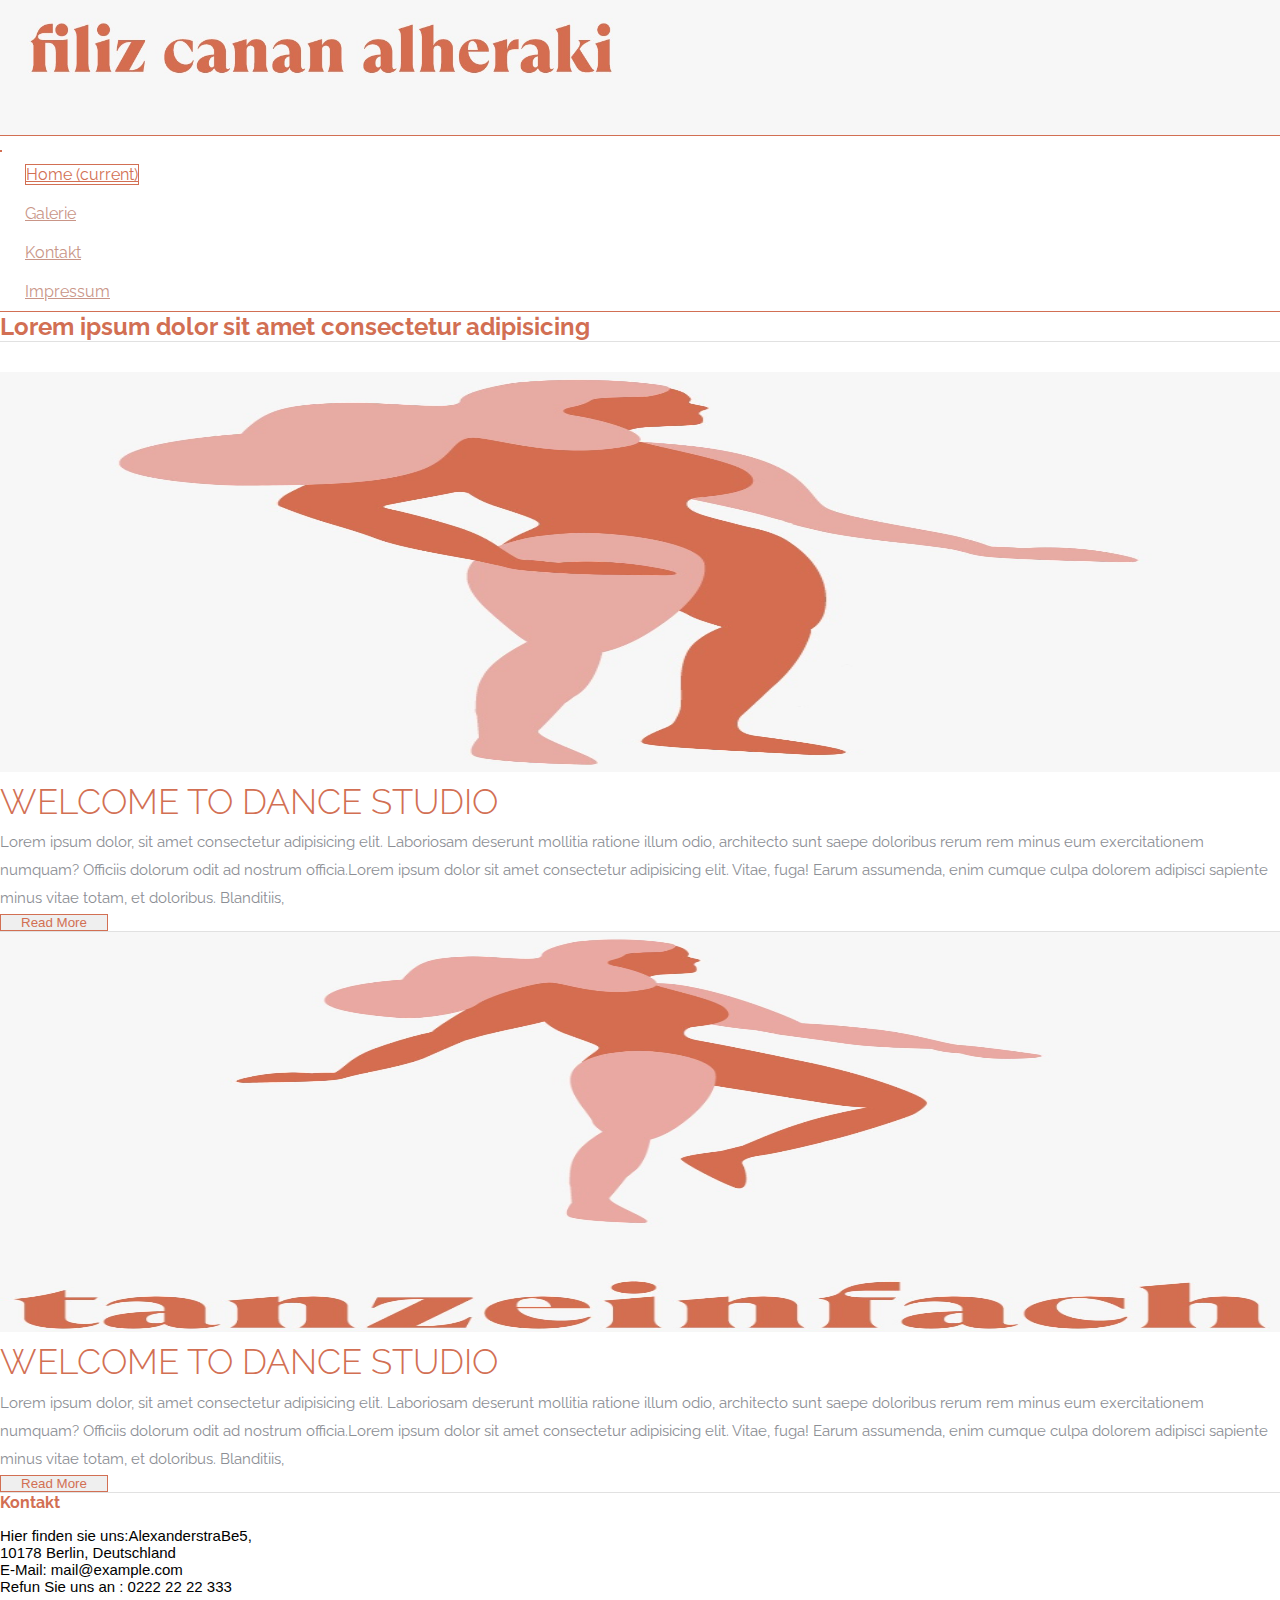
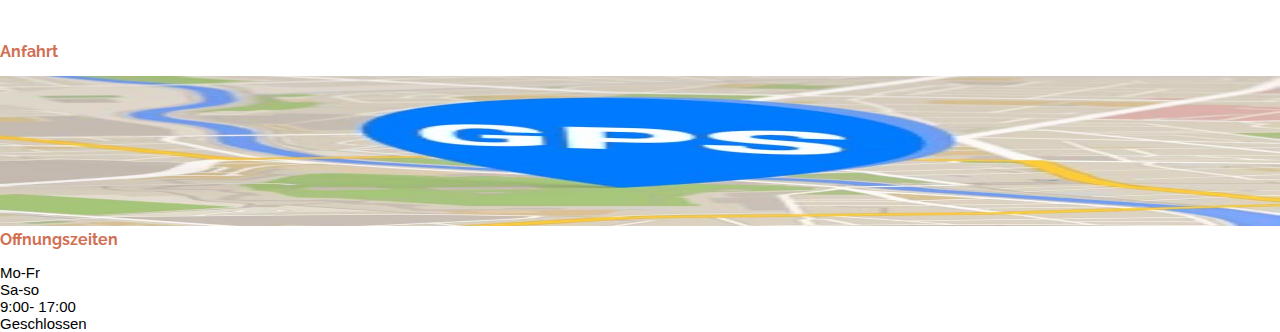
<file: index.html>
<!DOCTYPE html>
<html lang="en">

<head>
    <meta charset="UTF-8">
    <meta http-equiv="X-UA-Compatible" content="IE=edge">
    <meta name="viewport" content="width=device-width, initial-scale=1.0">
    <title>project</title>
    <link rel="stylesheet" href="https://cdnjs.cloudflare.com/ajax/libs/font-awesome/5.15.3/css/all.min.css" integrity="sha512-iBBXm8fW90+nuLcSKlbmrPcLa0OT92xO1BIsZ+ywDWZCvqsWgccV3gFoRBv0z+8dLJgyAHIhR35VZc2oM/gI1w==" crossorigin="anonymous" referrerpolicy="no-referrer"
    />
    <link rel="stylesheet" href="https://cdn.jsdelivr.net/npm/bootstrap@4.6.0/dist/css/bootstrap.min.css" integrity="sha384-B0vP5xmATw1+K9KRQjQERJvTumQW0nPEzvF6L/Z6nronJ3oUOFUFpCjEUQouq2+l" crossorigin="anonymous">
    <link rel="preconnect" href="https://fonts.gstatic.com">
    <link href="https://fonts.googleapis.com/css2?family=Raleway:wght@300&display=swap" rel="stylesheet">
    <link rel="stylesheet" href="css/style.css">
</head>

<body>
    <div class="container">
        <div class="header">
            <!--header-top-->
            <div class="header-top">

                <div class="row ">
                    <div class=" col-lg-9 col-md-9 col-sm-9 contact-info d-flex justify-content-center">
                        <img src="images/logo.jpg" class="logo">
                    </div>
                    <div class=" col-lg-3 col-md-3 col-sm-3 social-top d-flex justify-content-center">
                        <ul>
                            <li>
                                <a href="#"><i class="fab fa-twitter"></i></a>
                            </li>
                            <li>
                                <a href="#"><i class="fab fa-facebook-f"></i></a>
                            </li>
                            <li>
                                <a href="#"><i class="fab fa-instagram"></i></a>
                            </li>
                            <li>
                                <a href="#"><i class="fab fa-youtube"></i></a>
                            </li>

                        </ul>
                    </div>
                </div>


            </div>
            <!--end of header-top-->
            <!--nav-->
            <div class="nav-container">
                <div class="row">
                    <div class="col-lg-12 col-md-12 col-sm-12">
                        <nav class="navbar navbar-expand-lg navbar-light bg-light">
                            <button class="navbar-toggler" type="button" data-toggle="collapse" data-target="#navbarSupportedContent" aria-controls="navbarSupportedContent" aria-expanded="false" aria-label="Toggle navigation">
                        <span class="navbar-toggler-icon"></span>
                        </button>

                            <div class="collapse navbar-collapse " id="navbarSupportedContent">
                                <ul class="navbar-nav m-auto">
                                    <li class="nav-item active">
                                        <a class="nav-link" href="index.html">Home <span class="sr-only">(current)</span></a>
                                    </li>

                                    <li class="nav-item">
                                        <a class="nav-link" href="galerie.html">Galerie</a>
                                    </li>
                                    <li class="nav-item">
                                        <a class="nav-link" href="kontakt.html">Kontakt</a>
                                    </li>
                                    <li class="nav-item">
                                        <a class="nav-link" href="contact.html">Impressum</a>
                                    </li>

                                </ul>

                            </div>
                        </nav>
                    </div>
                </div>
            </div>
            <!--end of nav-->
        </div>
        <div class="main">
            <div class="welcome">
                <div class="container">
                    <div class="row  d-flex justify-content-center  m-auto">
                        <div class="col-lg-6 col-md-12 col-sm-12 text-center p-5 ">
                            <h2 class=" text-center">Lorem ipsum dolor sit amet consectetur adipisicing </h2>
                        </div>
                    </div>
                </div>
            </div>
            <div class="home">
                <div class="homeItem">
                    <div class="row mt-3 mb-4">
                        <div class="col-lg-6 col-md-12 col-sm-12 ">
                            <div class="homeImg ">
                                <img src="images/image-1.jpg">

                            </div>
                        </div>
                        <div class="col-lg-6 col-md-12 col-sm-12">
                            <div class="homeContent">
                                <h1 class="pt-4">WELCOME TO DANCE STUDIO</h1>
                                <p class="mt-3">Lorem ipsum dolor, sit amet consectetur adipisicing elit. Laboriosam deserunt mollitia ratione illum odio, architecto sunt saepe doloribus rerum rem minus eum exercitationem numquam? Officiis dolorum odit ad nostrum officia.Lorem
                                    ipsum dolor sit amet consectetur adipisicing elit. Vitae, fuga! Earum assumenda, enim cumque culpa dolorem adipisci sapiente minus vitae totam, et doloribus. Blanditiis,</p>

                                <button class="btn homeBtn"><a href="content1.html">Read More</a></button>
                            </div>
                        </div>
                    </div>
                </div>
                <div class="homeItem">
                    <div class="row mt-3 mb-4">
                        <div class="col-lg-6 col-md-12 col-sm-12 ">
                            <div class="homeImg ">
                                <img src="images/image-2.jpg">
                            </div>
                        </div>
                        <div class="col-lg-6 col-md-12 col-sm-12">
                            <div class="homeContent">
                                <h1 class="pt-4">WELCOME TO DANCE STUDIO</h1>
                                <p class="mt-3">Lorem ipsum dolor, sit amet consectetur adipisicing elit. Laboriosam deserunt mollitia ratione illum odio, architecto sunt saepe doloribus rerum rem minus eum exercitationem numquam? Officiis dolorum odit ad nostrum officia.Lorem
                                    ipsum dolor sit amet consectetur adipisicing elit. Vitae, fuga! Earum assumenda, enim cumque culpa dolorem adipisci sapiente minus vitae totam, et doloribus. Blanditiis,</p>

                                <button class="btn homeBtn"><a href="content1.html">Read More</a></button>
                            </div>
                        </div>
                    </div>
                </div>

            </div>
            <!--footer-->
            <footer class="kontakt mt-5 mb-3">
                <div class="row">
                    <div class="col-lg-4 col-md-6 col-sm-12">
                        <div class="kontaktContent">
                            <h4>Kontakt</h4>
                            <ul>
                                <li> Hier finden sie uns:AlexanderstraBe5,
                                </li>
                                <li>10178 Berlin, Deutschland</li>
                                <li>E-Mail: mail@example.com</li>
                                <li>Refun Sie uns an : 0222 22 22 333</li>
                                <li>
                                    <ul class="kontact-social">
                                        <li>
                                            <a href="#"><i class="fab fa-twitter"></i></a>
                                        </li>
                                        <li>
                                            <a href="#"><i class="fab fa-facebook-f"></i></a>
                                        </li>
                                        <li>
                                            <a href="#"><i class="fab fa-instagram"></i></a>
                                        </li>
                                        <li>
                                            <a href="#"><i class="fab fa-youtube"></i></a>
                                        </li>

                                    </ul>
                                </li>
                            </ul>

                        </div>

                    </div>
                    <div class="col-lg-4 col-md-6 col-sm-12">
                        <div class="kontaktContent">
                            <h4>Anfahrt</h4>
                            <div class="map">
                                <img src="images/map.jpg">
                            </div>

                        </div>

                    </div>
                    <div class="col-lg-4 col-md-6 col-sm-12">
                        <div class="kontaktContent">
                            <h4>Offnungszeiten</h4>
                            <div class="row d-flex ">
                                <div class="col-md-4">
                                    <ul>
                                        <li>Mo-Fr</li>
                                        <li>Sa-so</li>
                                    </ul>
                                </div>
                                <div class="col-md-4">
                                    <ul>
                                        <li>9:00- 17:00</li>
                                        <li>Geschlossen</li>
                                    </ul>
                                </div>
                            </div>

                        </div>

                    </div>

                </div>
            </footer>
        </div>
    </div>
    </div>






















    <!--scripts-->
    <script src="https://code.jquery.com/jquery-3.5.1.slim.min.js" integrity="sha384-DfXdz2htPH0lsSSs5nCTpuj/zy4C+OGpamoFVy38MVBnE+IbbVYUew+OrCXaRkfj" crossorigin="anonymous"></script>
    <script src="https://cdn.jsdelivr.net/npm/popper.js@1.16.1/dist/umd/popper.min.js" integrity="sha384-9/reFTGAW83EW2RDu2S0VKaIzap3H66lZH81PoYlFhbGU+6BZp6G7niu735Sk7lN" crossorigin="anonymous"></script>
    <script src="https://cdn.jsdelivr.net/npm/bootstrap@4.6.0/dist/js/bootstrap.min.js" integrity="sha384-+YQ4JLhjyBLPDQt//I+STsc9iw4uQqACwlvpslubQzn4u2UU2UFM80nGisd026JF" crossorigin="anonymous"></script>
    <script src="js/main.js"></script>
</body>

</html>
</file>
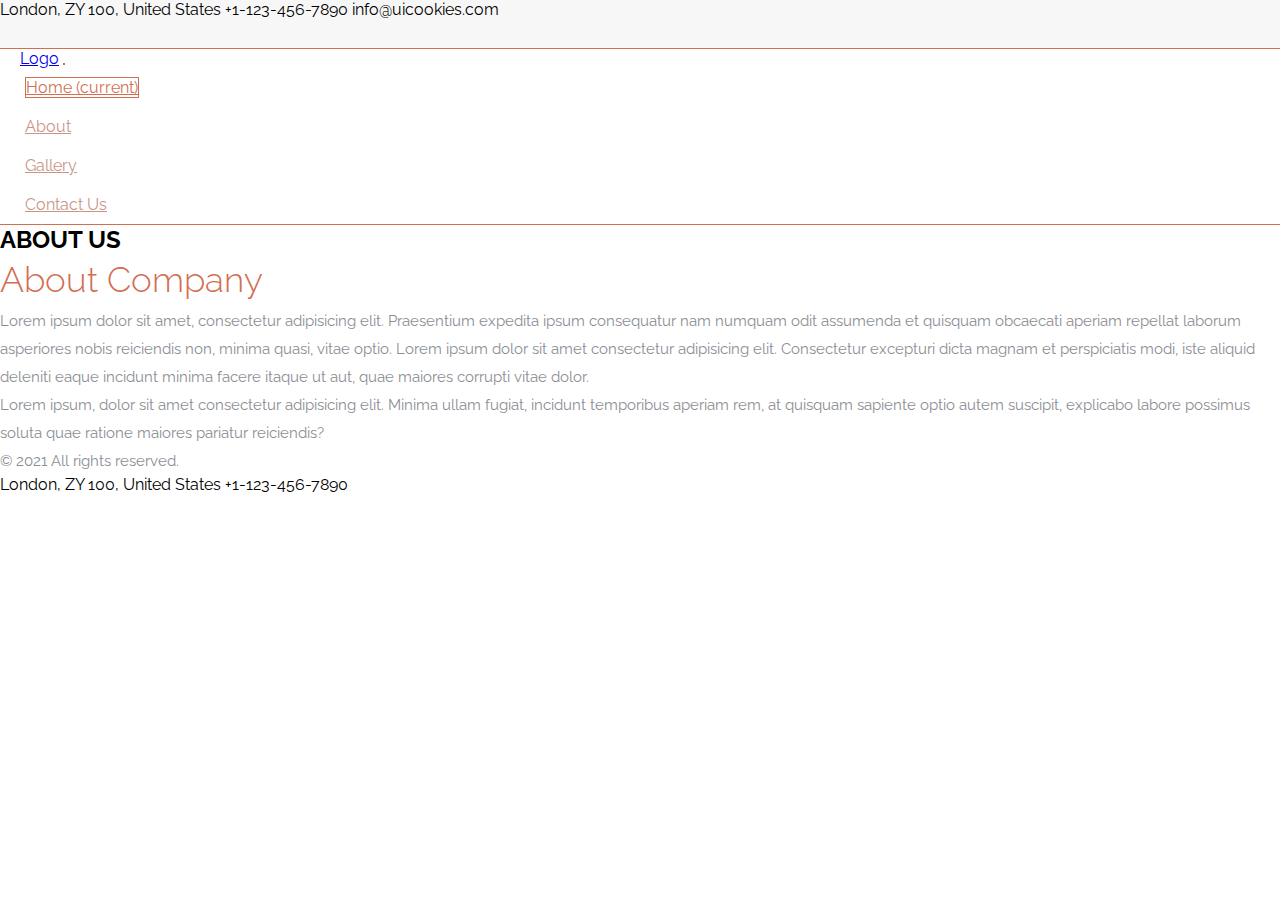
<file: about.html>
<!DOCTYPE html>
<html lang="en">

<head>
    <meta charset="UTF-8">
    <meta http-equiv="X-UA-Compatible" content="IE=edge">
    <meta name="viewport" content="width=device-width, initial-scale=1.0">
    <title>project</title>
    <link rel="stylesheet" href="https://cdnjs.cloudflare.com/ajax/libs/font-awesome/5.15.3/css/all.min.css" integrity="sha512-iBBXm8fW90+nuLcSKlbmrPcLa0OT92xO1BIsZ+ywDWZCvqsWgccV3gFoRBv0z+8dLJgyAHIhR35VZc2oM/gI1w==" crossorigin="anonymous" referrerpolicy="no-referrer"
    />
    <link rel="stylesheet" href="https://cdn.jsdelivr.net/npm/bootstrap@4.6.0/dist/css/bootstrap.min.css" integrity="sha384-B0vP5xmATw1+K9KRQjQERJvTumQW0nPEzvF6L/Z6nronJ3oUOFUFpCjEUQouq2+l" crossorigin="anonymous">
    <link rel="preconnect" href="https://fonts.gstatic.com">
    <link href="https://fonts.googleapis.com/css2?family=Raleway:wght@300&display=swap" rel="stylesheet">
    <link rel="stylesheet" href="css/style.css">
</head>

<body>
    <div class="container">
        <div class="header">
            <!--header-top-->
            <div class="header-top pt-3">

                <div class="row">
                    <div class=" col-lg-9 col-md-9 col-sm-9 contact-info ">
                        <span><i class="fas fa-map-marker-alt"></i>London, ZY 100, United States</span>
                        <span><i class="fas fa-phone-square-alt"></i>+1-123-456-7890</span>
                        <span><i class="far fa-envelope"></i>info@uicookies.com</span>
                    </div>
                    <div class=" col-lg-3 col-md-3 col-sm-3 social-top">
                        <ul>

                            <li>
                                <a href="#"><i class="fab fa-twitter"></i></a>
                            </li>
                            <li>
                                <a href="#"><i class="fab fa-facebook-f"></i></a>
                            </li>
                            <li>
                                <a href="#"><i class="fab fa-instagram"></i></a>
                            </li>
                            <li>
                                <a href="#"><i class="fab fa-youtube"></i></a>
                            </li>

                        </ul>
                    </div>
                </div>


            </div>
            <!--end of header-top-->
            <!--nav-->
            <div class="nav-container">
                <div class="row">
                    <div class="col-lg-12 col-md-12 col-sm-12">
                        <nav class="navbar navbar-expand-lg navbar-light bg-light">
                            <a class="navbar-brand " href="#">Logo</a>
                            <button class="navbar-toggler" type="button" data-toggle="collapse" data-target="#navbarSupportedContent" aria-controls="navbarSupportedContent" aria-expanded="false" aria-label="Toggle navigation">
          <span class="navbar-toggler-icon"></span>
        </button>

                            <div class="collapse navbar-collapse " id="navbarSupportedContent">
                                <ul class="navbar-nav ml-auto">
                                    <li class="nav-item active">
                                        <a class="nav-link" href="index.html">Home <span class="sr-only">(current)</span></a>
                                    </li>
                                    <li class="nav-item">
                                        <a class="nav-link" href="about.html">About</a>
                                    </li>
                                    <li class="nav-item">
                                        <a class="nav-link" href="gallery.html">Gallery</a>
                                    </li>
                                    <li class="nav-item">
                                        <a class="nav-link" href="contact.html">Contact Us</a>
                                    </li>

                                </ul>

                            </div>
                        </nav>
                    </div>
                </div>
            </div>
            <!--end of nav-->
        </div>
        <div class="main">
            <div class="about mt-4">
                <div class="container">
                    <div class="d-flex align-items-center">

                        <h2>ABOUT US </h2>
                    </div>
                </div>
            </div>
            <div class="aboutContent  ">
                <div class="container">
                    <div class="row">
                        <div class="col-lg-12 col-md-12 col-lg-12">
                            <div class="aboutItem  mt-5 pb-5">
                                <h1 class="pt-3">About Company</h1>
                                <p>Lorem ipsum dolor sit amet, consectetur adipisicing elit. Praesentium expedita ipsum consequatur nam numquam odit assumenda et quisquam obcaecati aperiam repellat laborum asperiores nobis reiciendis non, minima quasi, vitae
                                    optio. Lorem ipsum dolor sit amet consectetur adipisicing elit. Consectetur excepturi dicta magnam et perspiciatis modi, iste aliquid deleniti eaque incidunt minima facere itaque ut aut, quae maiores corrupti vitae
                                    dolor.
                                </p>
                                <p>Lorem ipsum, dolor sit amet consectetur adipisicing elit. Minima ullam fugiat, incidunt temporibus aperiam rem, at quisquam sapiente optio autem suscipit, explicabo labore possimus soluta quae ratione maiores pariatur reiciendis?</p>
                            </div>
                        </div>
                    </div>
                </div>
            </div>
            <!--footer-->
            <footer class="copyRight mt-5">
                <div class="row">
                    <div class="col-lg-6 col-md-6 col-sm-6">
                        <div class="copyRightContent pl-3 pt-3">
                            <p>© 2021 All rights reserved.</p>
                        </div>

                    </div>
                    <div class=" col-lg-6 col-md-12 col-sm-12 ">
                        <div class="pl-3 pt-3 contact-info">
                            <span class="mr-5"><i class="fas fa-map-marker-alt"></i>London, ZY 100, United States</span>
                            <span><i class="fas fa-phone-square-alt"></i>+1-123-456-7890</span>
                        </div>
                    </div>
                </div>
            </footer>
        </div>
    </div>
</body>

</html>
</file>
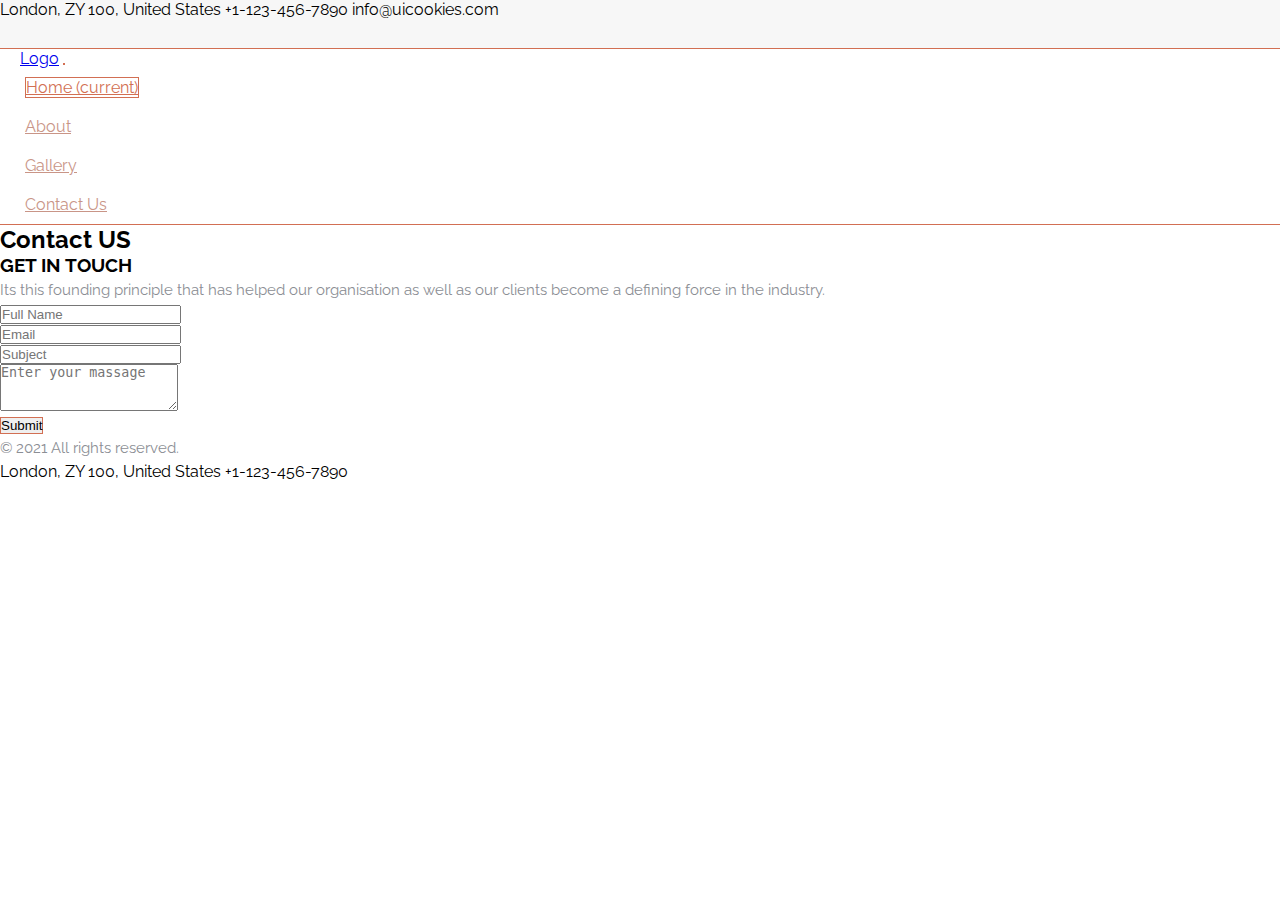
<file: contact.html>
<!DOCTYPE html>
<html lang="en">

<head>
    <meta charset="UTF-8">
    <meta http-equiv="X-UA-Compatible" content="IE=edge">
    <meta name="viewport" content="width=device-width, initial-scale=1.0">
    <title>project</title>
    <link rel="stylesheet" href="https://cdnjs.cloudflare.com/ajax/libs/font-awesome/5.15.3/css/all.min.css" integrity="sha512-iBBXm8fW90+nuLcSKlbmrPcLa0OT92xO1BIsZ+ywDWZCvqsWgccV3gFoRBv0z+8dLJgyAHIhR35VZc2oM/gI1w==" crossorigin="anonymous" referrerpolicy="no-referrer"
    />
    <link rel="stylesheet" href="https://cdn.jsdelivr.net/npm/bootstrap@4.6.0/dist/css/bootstrap.min.css" integrity="sha384-B0vP5xmATw1+K9KRQjQERJvTumQW0nPEzvF6L/Z6nronJ3oUOFUFpCjEUQouq2+l" crossorigin="anonymous">
    <link rel="preconnect" href="https://fonts.gstatic.com">
    <link href="https://fonts.googleapis.com/css2?family=Raleway:wght@300&display=swap" rel="stylesheet">
    <link rel="stylesheet" href="css/style.css">
</head>

<body>
    <div class="container">
        <div class="header">
            <!--header-top-->
            <div class="header-top pt-3">

                <div class="row">
                    <div class=" col-lg-9 col-md-9 col-sm-9 contact-info ">
                        <span><i class="fas fa-map-marker-alt"></i>London, ZY 100, United States</span>
                        <span><i class="fas fa-phone-square-alt"></i>+1-123-456-7890</span>
                        <span><i class="far fa-envelope"></i>info@uicookies.com</span>
                    </div>
                    <div class=" col-lg-3 col-md-3 col-sm-3 social-top">
                        <ul>

                            <li>
                                <a href="#"><i class="fab fa-twitter"></i></a>
                            </li>
                            <li>
                                <a href="#"><i class="fab fa-facebook-f"></i></a>
                            </li>
                            <li>
                                <a href="#"><i class="fab fa-instagram"></i></a>
                            </li>
                            <li>
                                <a href="#"><i class="fab fa-youtube"></i></a>
                            </li>

                        </ul>
                    </div>
                </div>


            </div>
            <!--end of header-top-->
            <!--nav-->
            <div class="nav-container">
                <div class="row">
                    <div class="col-lg-12 col-md-12 col-sm-12">
                        <nav class="navbar navbar-expand-lg navbar-light bg-light">
                            <a class="navbar-brand " href="#">Logo</a>
                            <button class="navbar-toggler" type="button" data-toggle="collapse" data-target="#navbarSupportedContent" aria-controls="navbarSupportedContent" aria-expanded="false" aria-label="Toggle navigation">
          <span class="navbar-toggler-icon"></span>
        </button>

                            <div class="collapse navbar-collapse " id="navbarSupportedContent">
                                <ul class="navbar-nav ml-auto">
                                    <li class="nav-item active">
                                        <a class="nav-link" href="index.html">Home <span class="sr-only">(current)</span></a>
                                    </li>
                                    <li class="nav-item">
                                        <a class="nav-link" href="about.html">About</a>
                                    </li>
                                    <li class="nav-item">
                                        <a class="nav-link" href="gallery.html">Gallery</a>
                                    </li>
                                    <li class="nav-item">
                                        <a class="nav-link" href="contact.html">Contact Us</a>
                                    </li>

                                </ul>

                            </div>
                        </nav>
                    </div>
                </div>
            </div>
            <!--end of nav-->
        </div>
        <div class="main">
            <div class="contact mt-4">
                <div class="container">
                    <div class="d-flex align-items-center">

                        <h2>Contact US </h2>
                    </div>
                </div>
            </div>
            <div class="contact-item mt-5">
                <div class="container">
                    <div class="row d-flex justify-content-center">
                        <div class="col-lg-6 col-md-6 col-sm-6">
                            <div class="text-center">
                                <h3 class="mb-3">GET IN TOUCH</h2>
                                    <p>Its this founding principle that has helped our organisation as well as our clients become a defining force in the industry.</p>
                            </div>
                        </div>
                    </div>
                    <div class="row d-flex justify-content-center align-items-center  pt-4">
                        <div class="col-lg-8 col-md-12 col-sm-12">
                            <form class="p-3">
                                <div class="row  pt-4">
                                    <div class=" col-lg-6 col-md-6 col-sm-6">
                                        <div class="form-group">
                                            <input type="text" class="form-control" placeholder="Full Name">
                                        </div>
                                    </div>
                                    <div class=" col-lg-6 col-md-6 col-sm-6">
                                        <div class="form-group">
                                            <input type="email" class="form-control" placeholder="Email">
                                        </div>
                                    </div>
                                    <div class="col-lg-12 col-md-12 col-sm-12">
                                        <div class="form-group">

                                            <input type="text" class="form-control" placeholder="Subject">
                                        </div>
                                    </div>
                                    <div class="col-lg-12 col-md-12 col-sm-12">
                                        <div class="form-group">

                                            <textarea class="form-control" id="exampleFormControlTextarea1" rows="3" placeholder="Enter your massage"></textarea>
                                        </div>
                                    </div>
                                    <div class="col-lg-12 col-md-12 col-sm-12">
                                        <div class="d-flex justify-content-center align-items-center ">
                                            <button type="submit" class="btn contactBtn">Submit</button>
                                        </div>
                                    </div>

                                </div>




                            </form>
                        </div>
                    </div>
                </div>
            </div>




            <!--footer-->
            <footer class="copyRight mt-5">
                <div class="row">
                    <div class="col-lg-6 col-md-6 col-sm-6">
                        <div class="copyRightContent pl-3 pt-3">
                            <p>© 2021 All rights reserved.</p>
                        </div>

                    </div>
                    <div class=" col-lg-6 col-md-12 col-sm-12 ">
                        <div class="pl-3 pt-3 contact-info">
                            <span class="mr-5"><i class="fas fa-map-marker-alt"></i>London, ZY 100, United States</span>
                            <span><i class="fas fa-phone-square-alt"></i>+1-123-456-7890</span>
                        </div>
                    </div>
                </div>
            </footer>
        </div>
    </div>
</body>

</html>
</file>
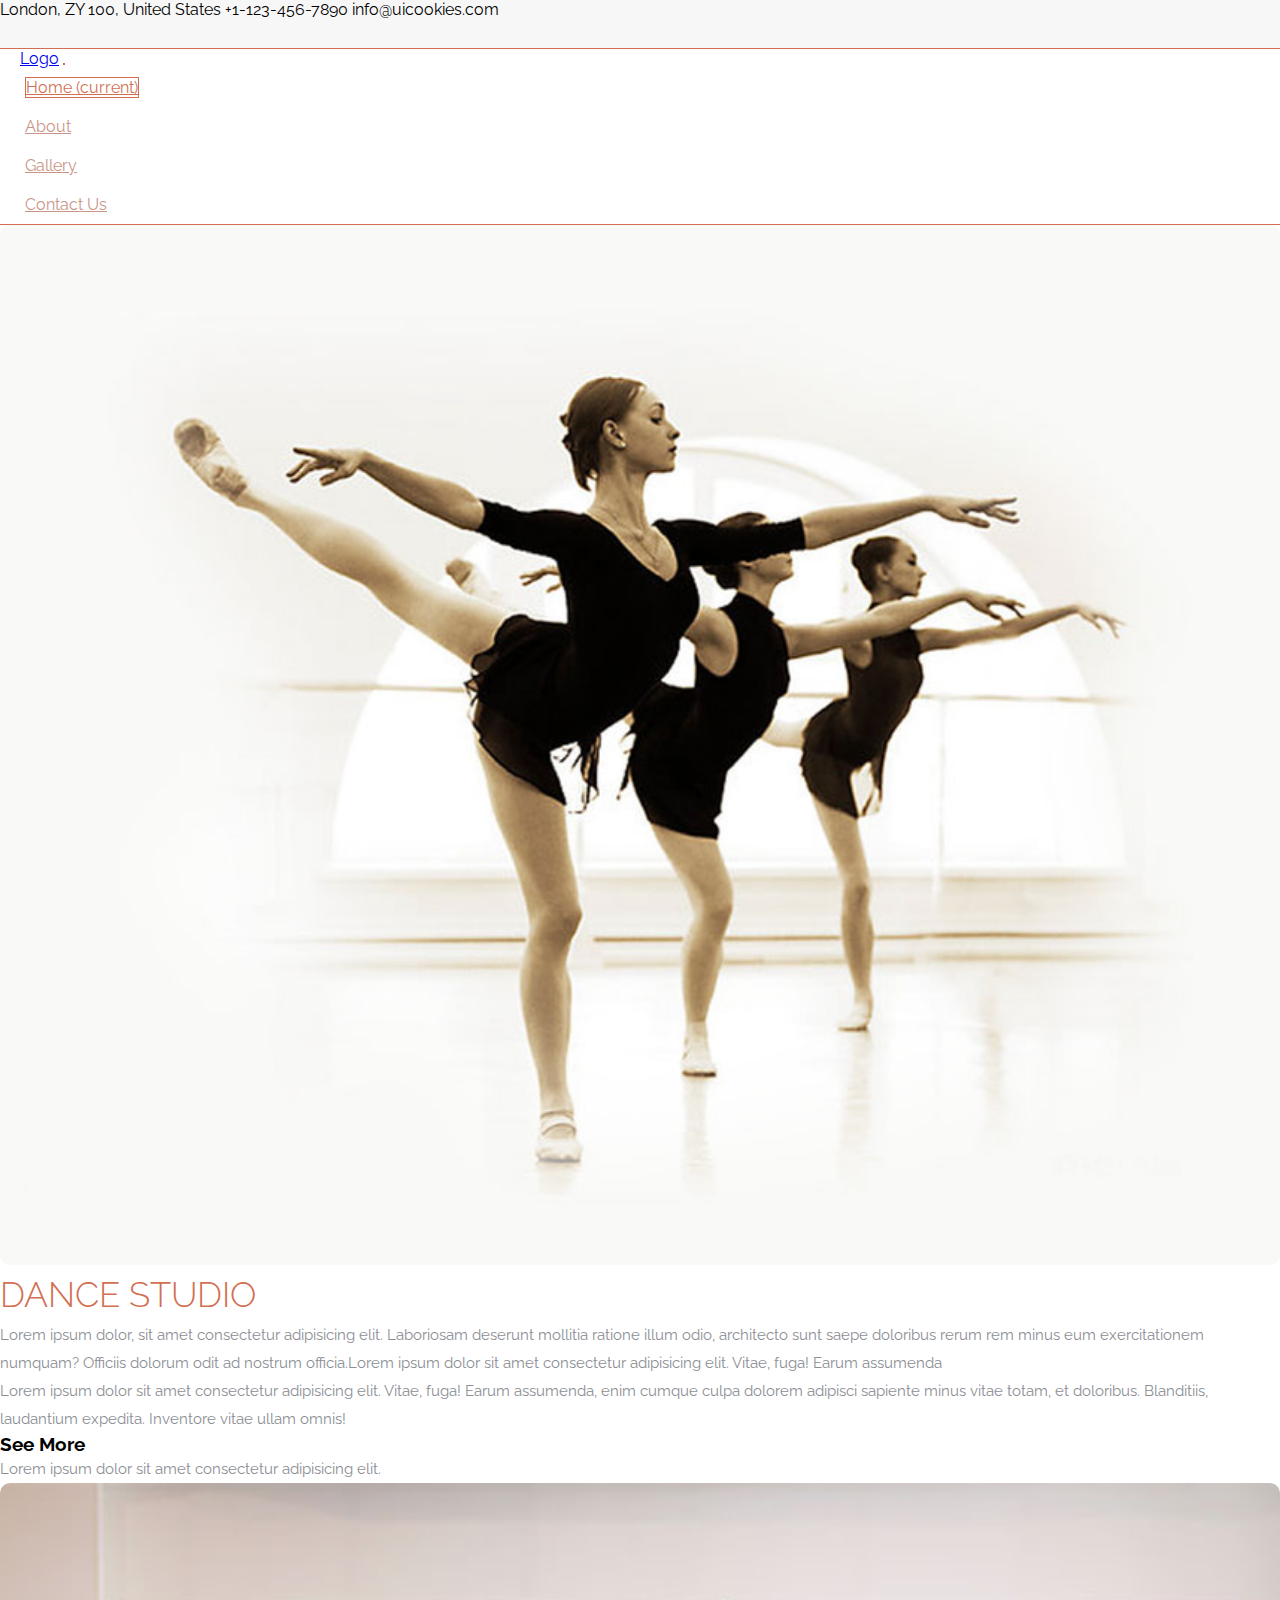
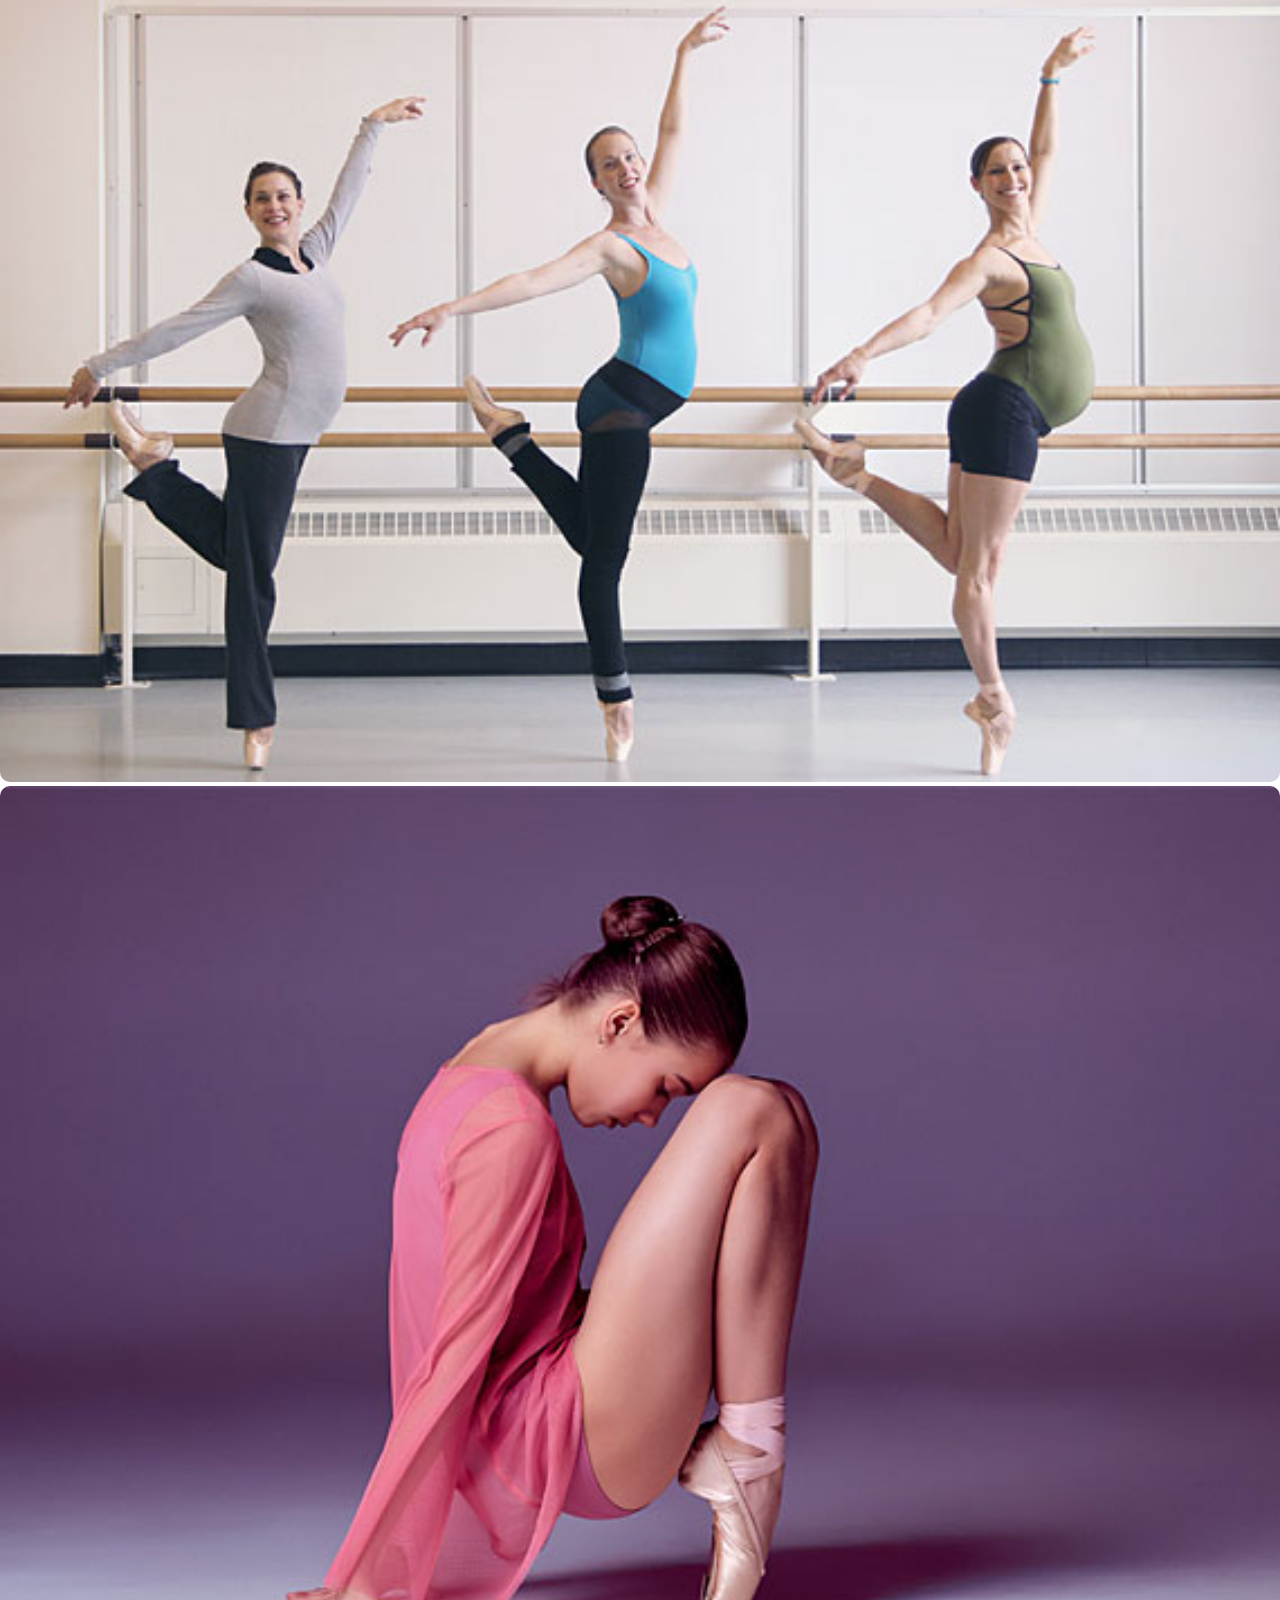
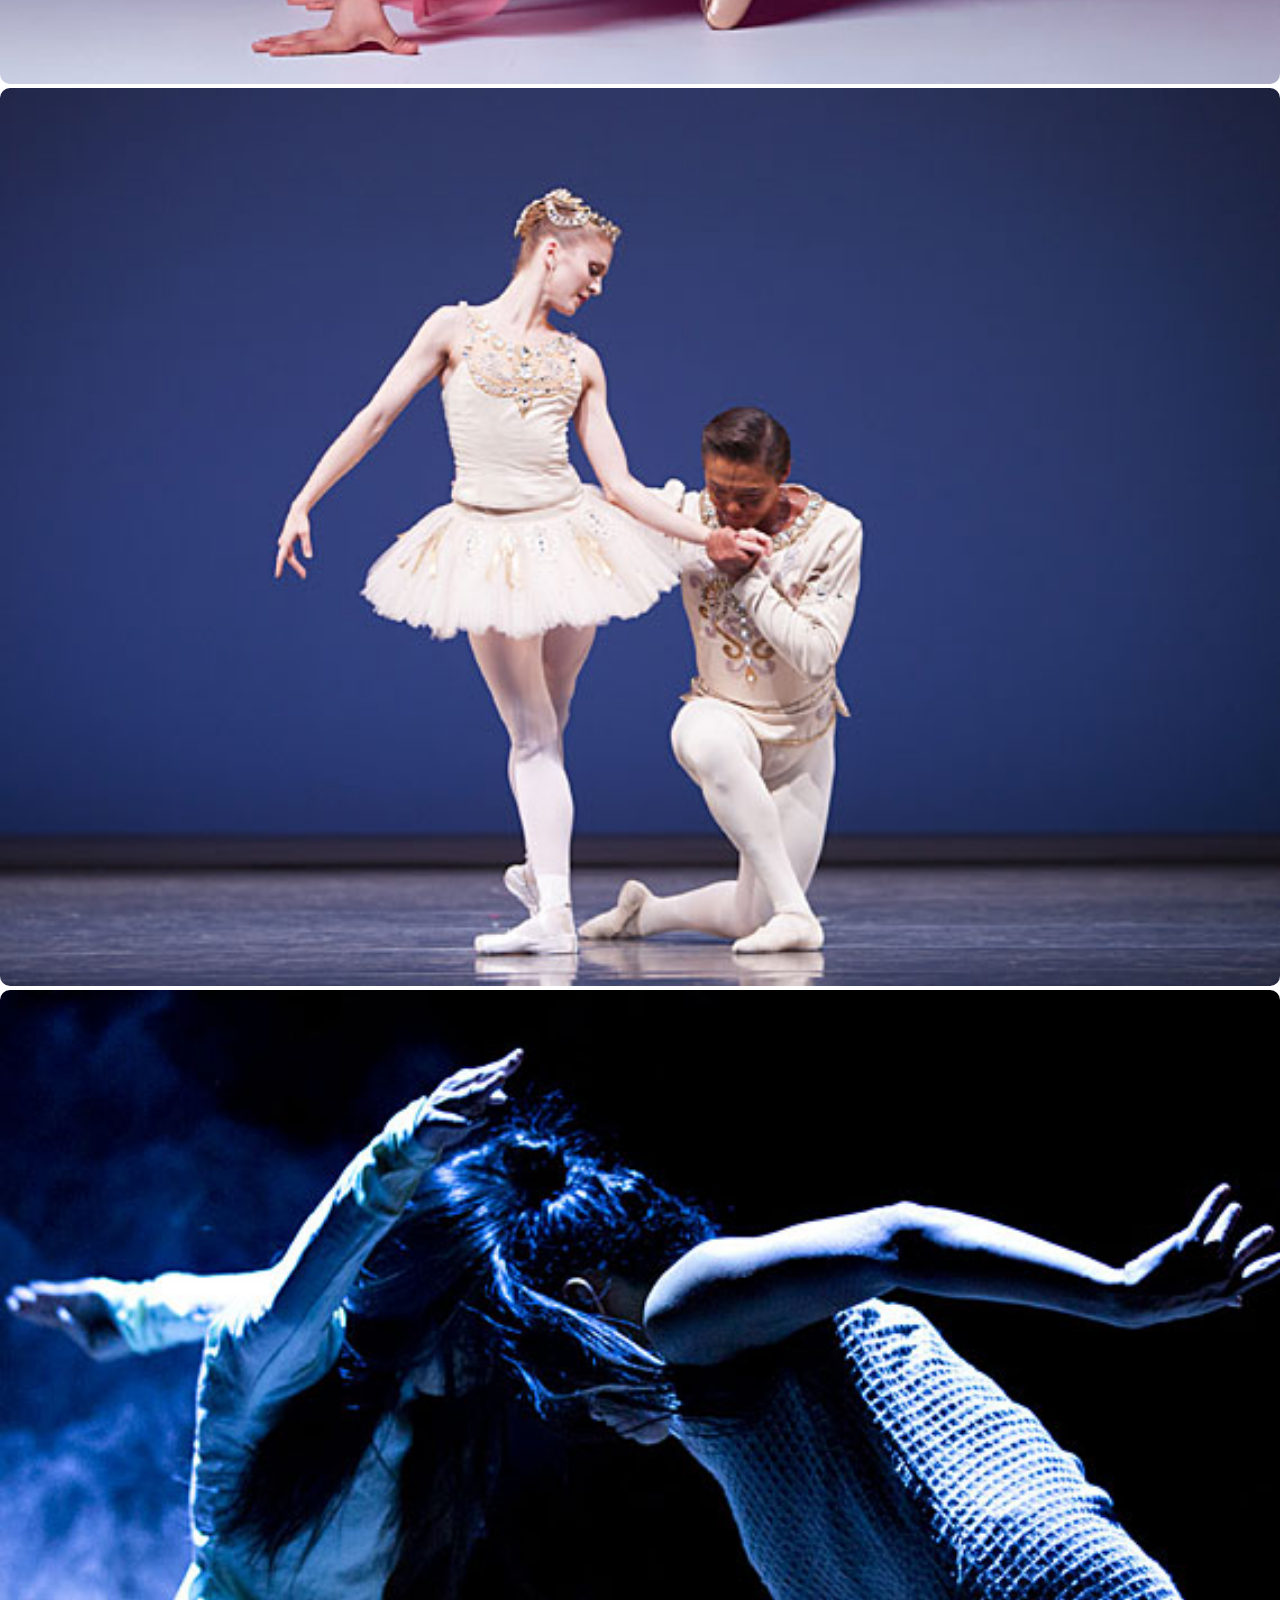
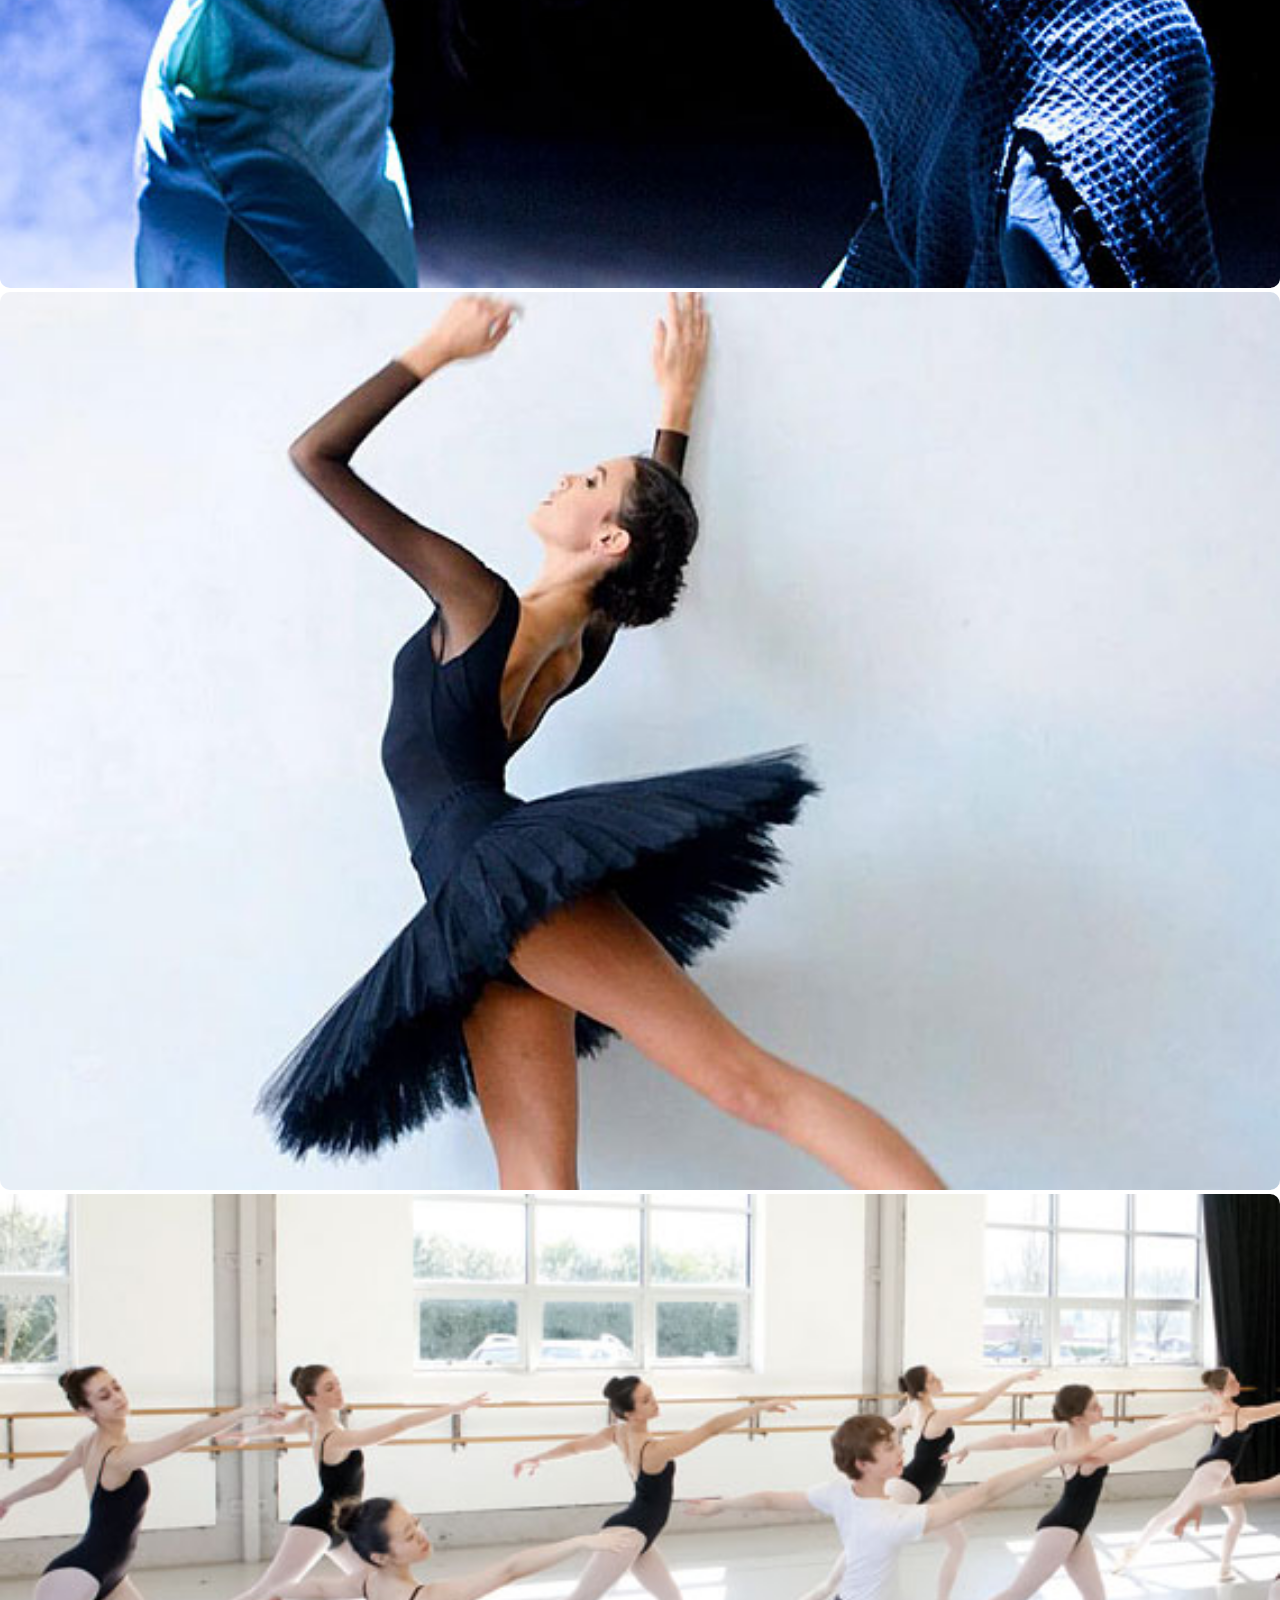
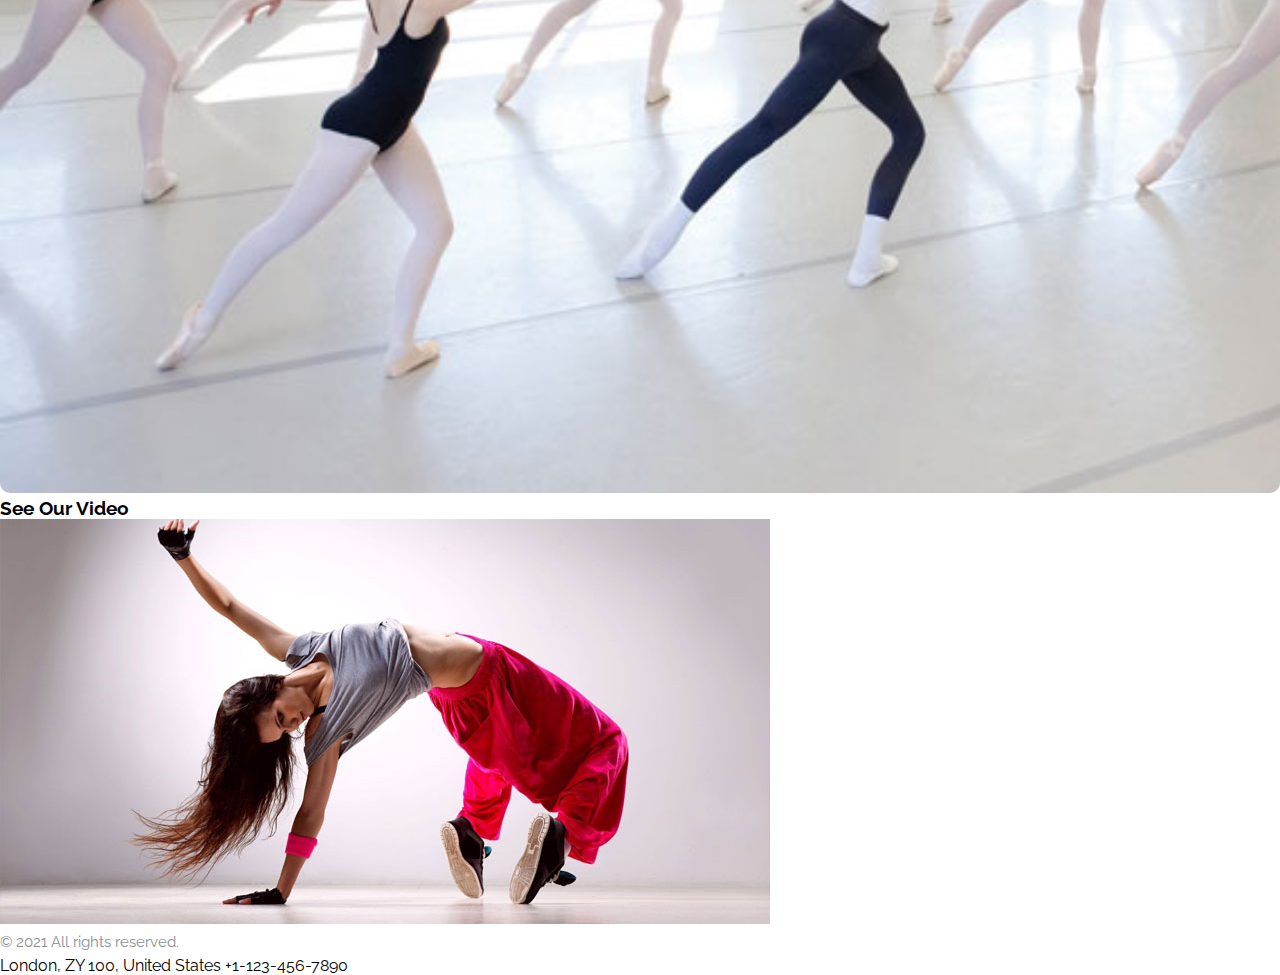
<file: content1.html>
<!DOCTYPE html>
<html lang="en">

<head>
    <meta charset="UTF-8">
    <meta http-equiv="X-UA-Compatible" content="IE=edge">
    <meta name="viewport" content="width=device-width, initial-scale=1.0">
    <title>project</title>
    <link rel="stylesheet" href="https://cdnjs.cloudflare.com/ajax/libs/font-awesome/5.15.3/css/all.min.css" integrity="sha512-iBBXm8fW90+nuLcSKlbmrPcLa0OT92xO1BIsZ+ywDWZCvqsWgccV3gFoRBv0z+8dLJgyAHIhR35VZc2oM/gI1w==" crossorigin="anonymous" referrerpolicy="no-referrer"
    />
    <link rel="stylesheet" href="https://cdn.jsdelivr.net/npm/bootstrap@4.6.0/dist/css/bootstrap.min.css" integrity="sha384-B0vP5xmATw1+K9KRQjQERJvTumQW0nPEzvF6L/Z6nronJ3oUOFUFpCjEUQouq2+l" crossorigin="anonymous">
    <link rel="preconnect" href="https://fonts.gstatic.com">
    <link href="https://fonts.googleapis.com/css2?family=Raleway:wght@300&display=swap" rel="stylesheet">
    <link rel="stylesheet" href="css/style.css">
</head>

<body>
    <div class="container">
        <div class="header">
            <!--header-top-->
            <div class="header-top pt-3">

                <div class="row">
                    <div class=" col-lg-9 col-md-9 col-sm-9 contact-info ">
                        <span><i class="fas fa-map-marker-alt"></i>London, ZY 100, United States</span>
                        <span><i class="fas fa-phone-square-alt"></i>+1-123-456-7890</span>
                        <span><i class="far fa-envelope"></i>info@uicookies.com</span>
                    </div>
                    <div class=" col-lg-3 col-md-3 col-sm-3 social-top">
                        <ul>

                            <li>
                                <a href="#"><i class="fab fa-twitter"></i></a>
                            </li>
                            <li>
                                <a href="#"><i class="fab fa-facebook-f"></i></a>
                            </li>
                            <li>
                                <a href="#"><i class="fab fa-instagram"></i></a>
                            </li>
                            <li>
                                <a href="#"><i class="fab fa-youtube"></i></a>
                            </li>

                        </ul>
                    </div>
                </div>


            </div>
            <!--end of header-top-->
            <!--nav-->
            <div class="nav-container">
                <div class="row">
                    <div class="col-lg-12 col-md-12 col-sm-12">
                        <nav class="navbar navbar-expand-lg navbar-light bg-light">
                            <a class="navbar-brand " href="#">Logo</a>
                            <button class="navbar-toggler" type="button" data-toggle="collapse" data-target="#navbarSupportedContent" aria-controls="navbarSupportedContent" aria-expanded="false" aria-label="Toggle navigation">
          <span class="navbar-toggler-icon"></span>
        </button>

                            <div class="collapse navbar-collapse " id="navbarSupportedContent">
                                <ul class="navbar-nav ml-auto">
                                    <li class="nav-item active">
                                        <a class="nav-link" href="index.html">Home <span class="sr-only">(current)</span></a>
                                    </li>
                                    <li class="nav-item">
                                        <a class="nav-link" href="about.html">About</a>
                                    </li>
                                    <li class="nav-item">
                                        <a class="nav-link" href="gallery.html">Gallery</a>
                                    </li>
                                    <li class="nav-item">
                                        <a class="nav-link" href="contact.html">Contact Us</a>
                                    </li>

                                </ul>

                            </div>
                        </nav>
                    </div>
                </div>
            </div>
            <!--end of nav-->
        </div>
        <div class="main">
            <div class="main-content ">
                <div class="row pt-3">
                    <div class="col-lg-4 col-md-6 col-sm-12">
                        <div class="contentImg ">
                            <img src="images/dance1-img.jpg">
                        </div>
                    </div>
                    <div class="col-lg-8 col-md-6 col-sm-12">
                        <div class="content-item">
                            <h1 class="pt-4">DANCE STUDIO</h1>
                            <p class="mt-3">Lorem ipsum dolor, sit amet consectetur adipisicing elit. Laboriosam deserunt mollitia ratione illum odio, architecto sunt saepe doloribus rerum rem minus eum exercitationem numquam? Officiis dolorum odit ad nostrum officia.Lorem
                                ipsum dolor sit amet consectetur adipisicing elit. Vitae, fuga! Earum assumenda</p>
                            <p>Lorem ipsum dolor sit amet consectetur adipisicing elit. Vitae, fuga! Earum assumenda, enim cumque culpa dolorem adipisci sapiente minus vitae totam, et doloribus. Blanditiis, laudantium expedita. Inventore vitae ullam omnis!
                            </p>
                        </div>
                    </div>
                </div>
                <div class="row">
                    <div class="container">
                        <div class="row d-flex justify-content-center">
                            <div class="col-lg-6 col-md-6 col-sm-6">
                                <div class="text-center">
                                    <h3 class=" mt-4 mb-3">See More</h2>
                                        <p class="mb-5">Lorem ipsum dolor sit amet consectetur adipisicing elit.</p>
                                </div>
                            </div>
                        </div>
                    </div>
                    <div class="row">
                        <div class="col-lg-4 col-md-6 col-sm-12 mb-3">
                            <div class="contentImg ">
                                <img src="images/gallery1.jpg">
                            </div>
                        </div>
                        <div class="col-lg-4 col-md-6 col-sm-12 mb-3">
                            <div class="contentImg ">
                                <img src="images/gallery2.jpg">
                            </div>
                        </div>
                        <div class="col-lg-4 col-md-6 col-sm-12 mb-3">
                            <div class="contentImg ">
                                <img src="images/gallery3.jpg">
                            </div>
                        </div>
                        <div class="col-lg-4 col-md-6 col-sm-12 mb-3">
                            <div class="contentImg ">
                                <img src="images/gallery4.jpg">
                            </div>
                        </div>
                        <div class="col-lg-4 col-md-6 col-sm-12 mb-3">
                            <div class="contentImg ">
                                <img src="images/gallery5.jpg">
                            </div>
                        </div>
                        <div class="col-lg-4 col-md-6 col-sm-12 mb-3">
                            <div class="contentImg ">
                                <img src="images/gallery6.jpg">
                            </div>
                        </div>
                    </div>
                    <div class="container">
                        <div class="row d-flex justify-content-center">
                            <div class="col-lg-6 col-md-6 col-sm-6">
                                <div class="text-center">
                                    <h3 class=" mt-4 mb-3">See Our Video</h2>

                                </div>
                            </div>
                        </div>
                    </div>
                    <div class="row   m-auto">
                        <div class="col-lg-8 col-md-12 col-sm-12">
                            <div class="video-box">
                                <div class="video-img-box">
                                    <figure class="image">
                                        <img src="images/video-bg.jpg" alt="">
                                        <a href="#" class="overlay-link">
                                            <span><i class="far fa-play-circle"></i></span>
                                        </a>
                                    </figure>
                                </div>
                            </div>
                        </div>
                    </div>
                </div>
            </div>










            <!--footer-->
            <footer class="copyRight mt-5">
                <div class="row">
                    <div class="col-lg-6 col-md-6 col-sm-6">
                        <div class="copyRightContent pl-3 pt-3">
                            <p>© 2021 All rights reserved.</p>
                        </div>

                    </div>
                    <div class=" col-lg-6 col-md-12 col-sm-12 ">
                        <div class="pl-3 pt-3 contact-info">
                            <span class="mr-5"><i class="fas fa-map-marker-alt"></i>London, ZY 100, United States</span>
                            <span><i class="fas fa-phone-square-alt"></i>+1-123-456-7890</span>
                        </div>
                    </div>
                </div>
            </footer>
        </div>
    </div>
</body>

</html>
</file>
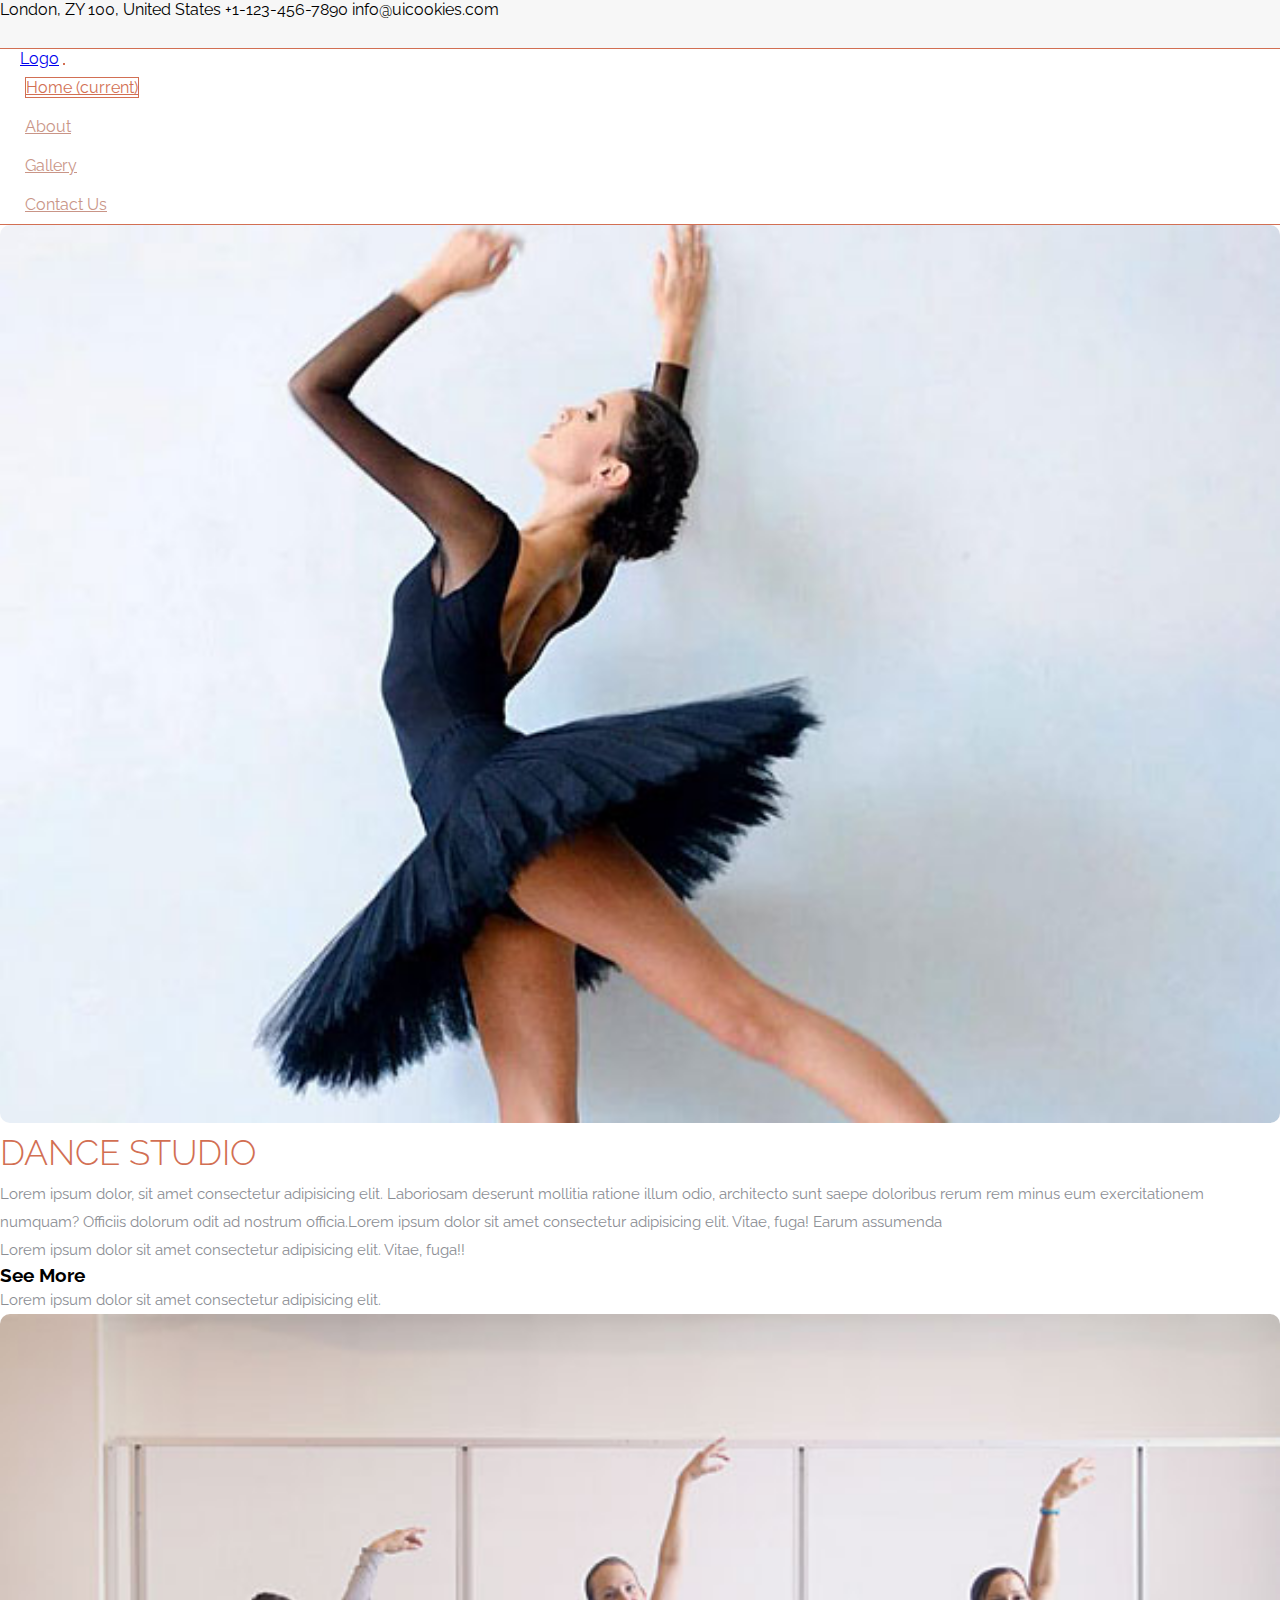
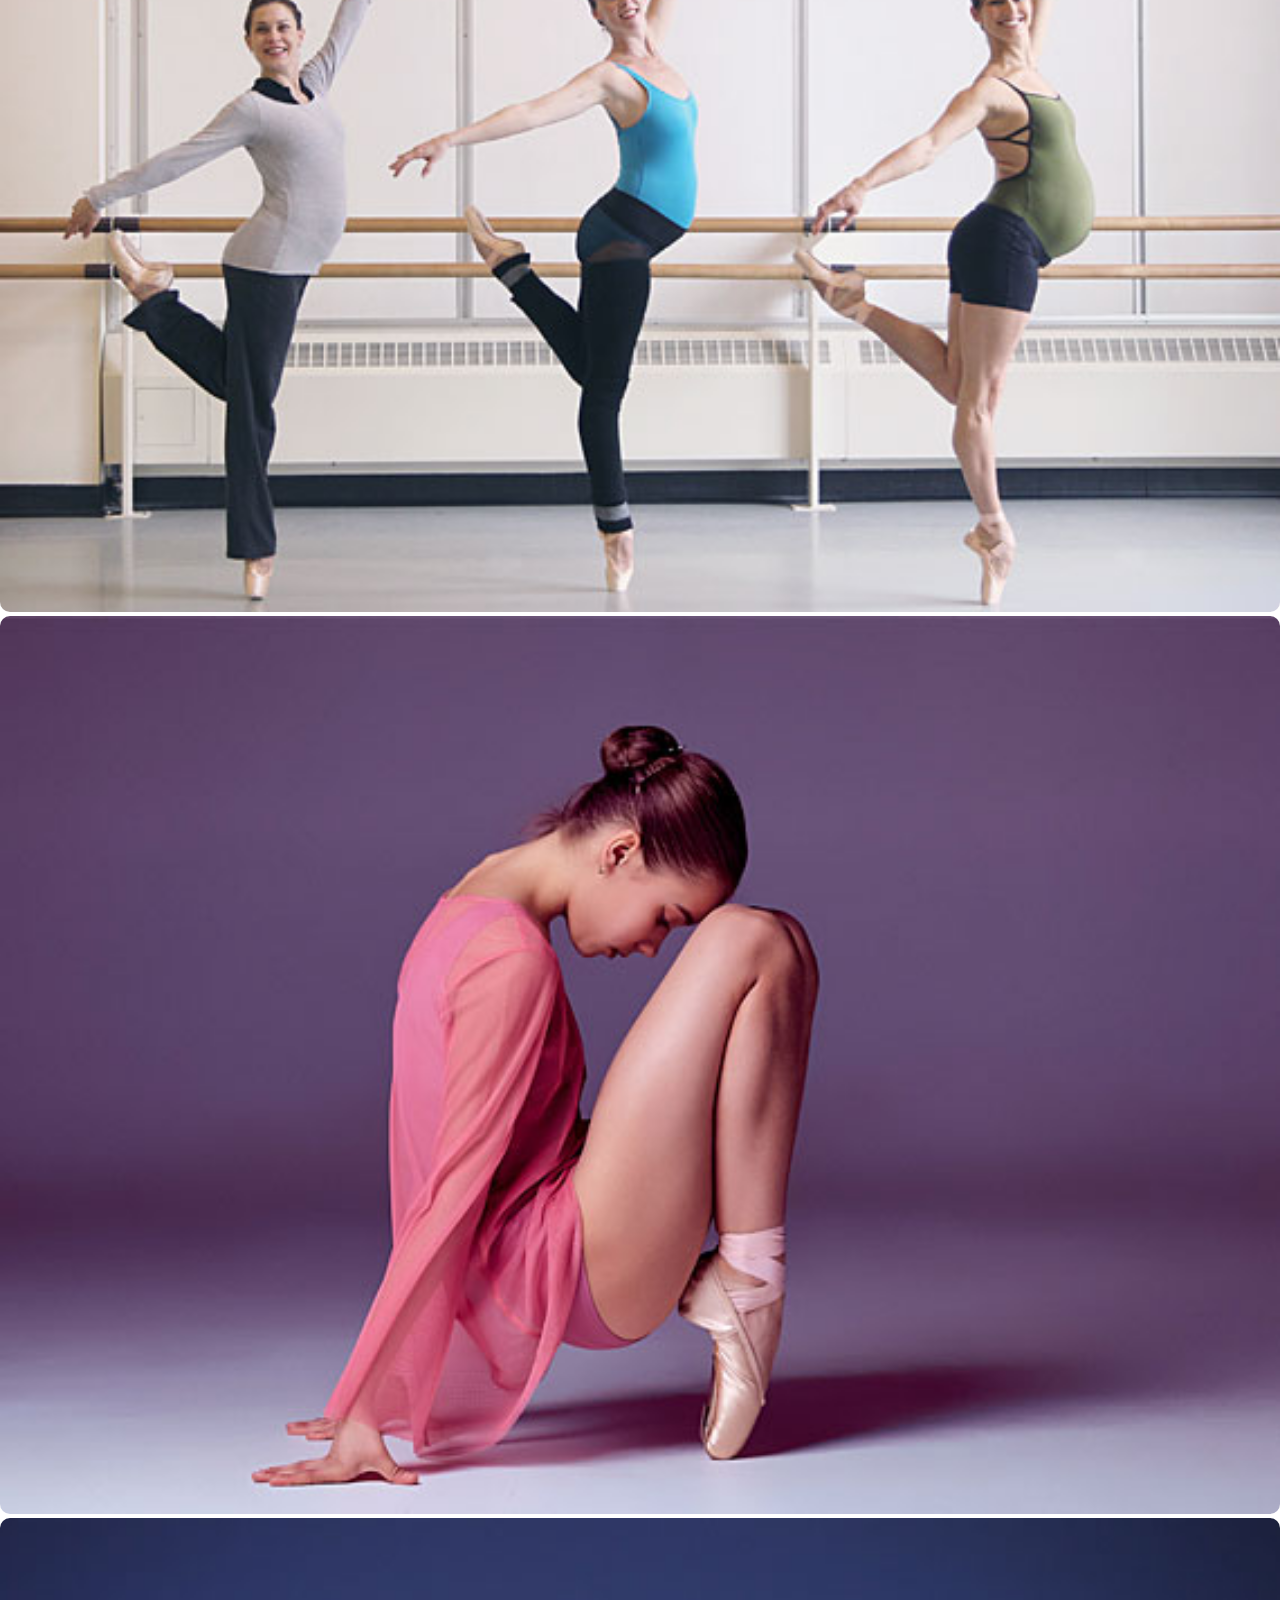
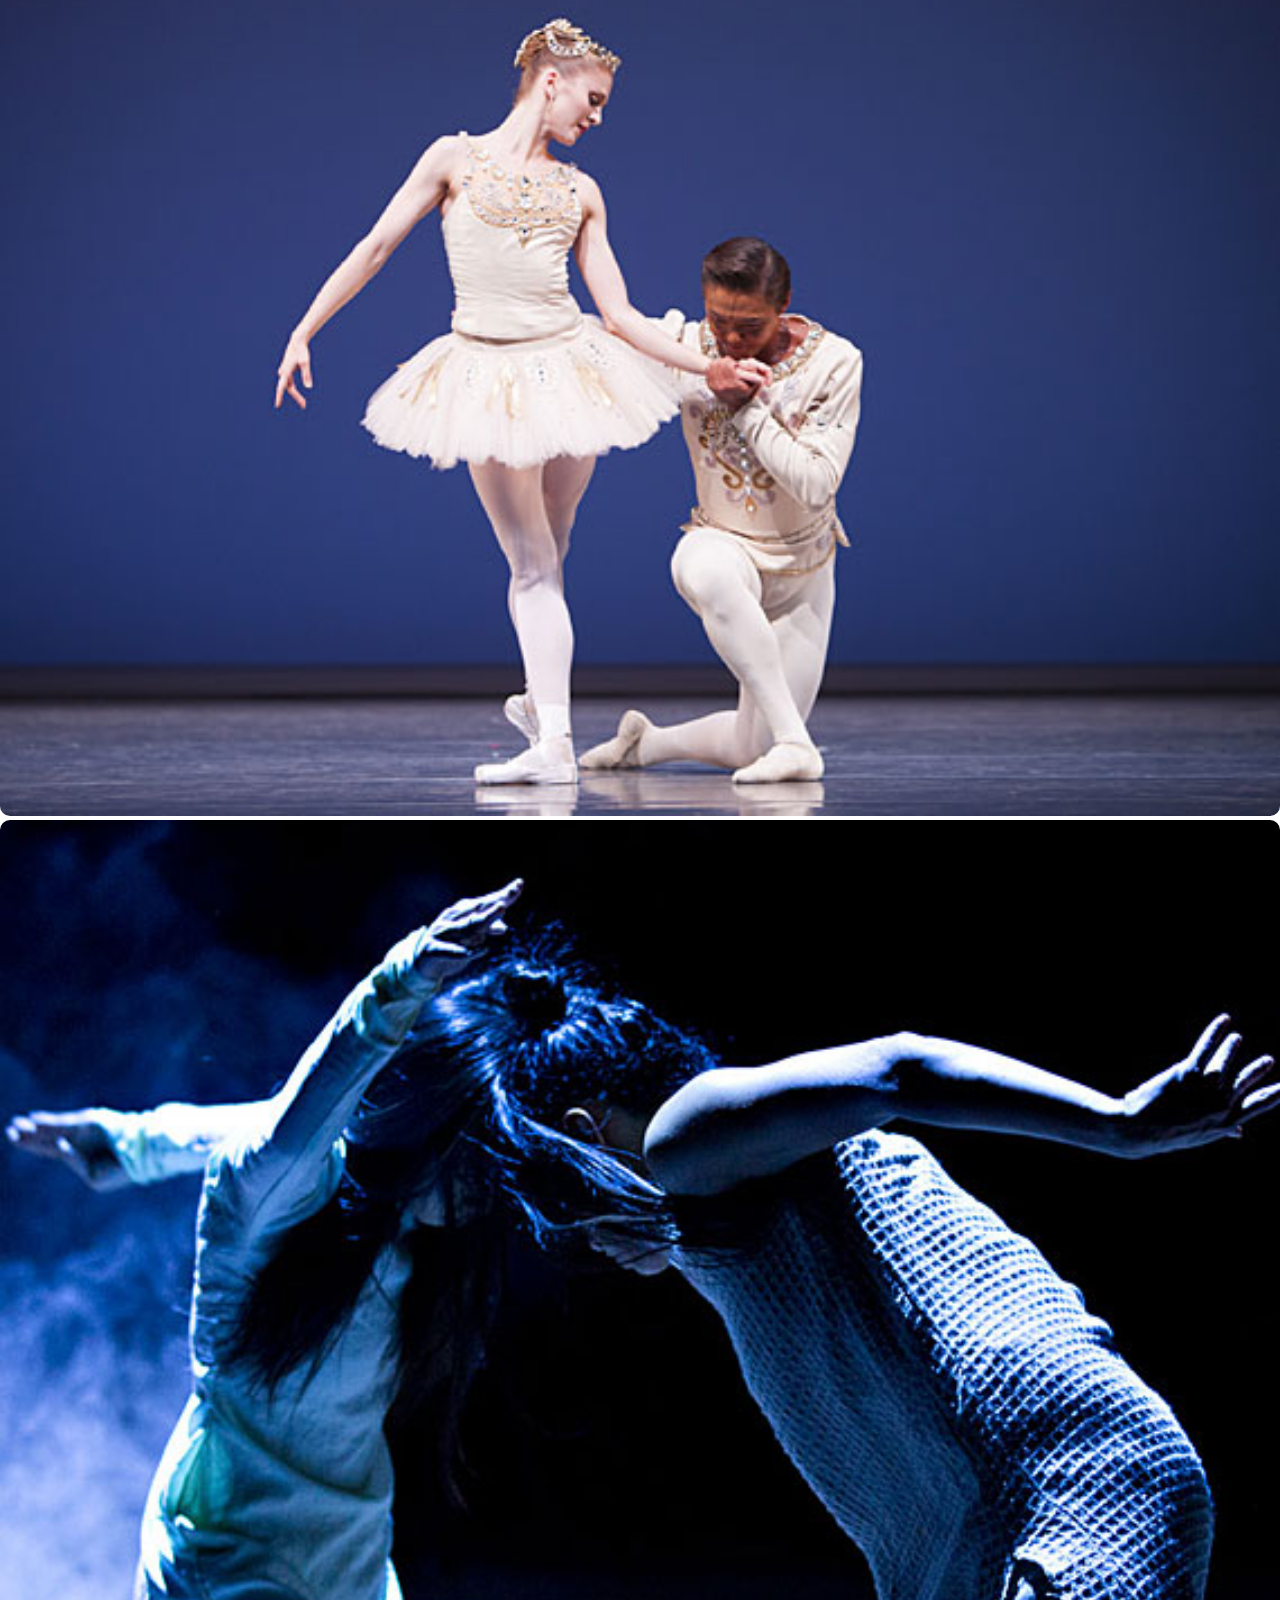
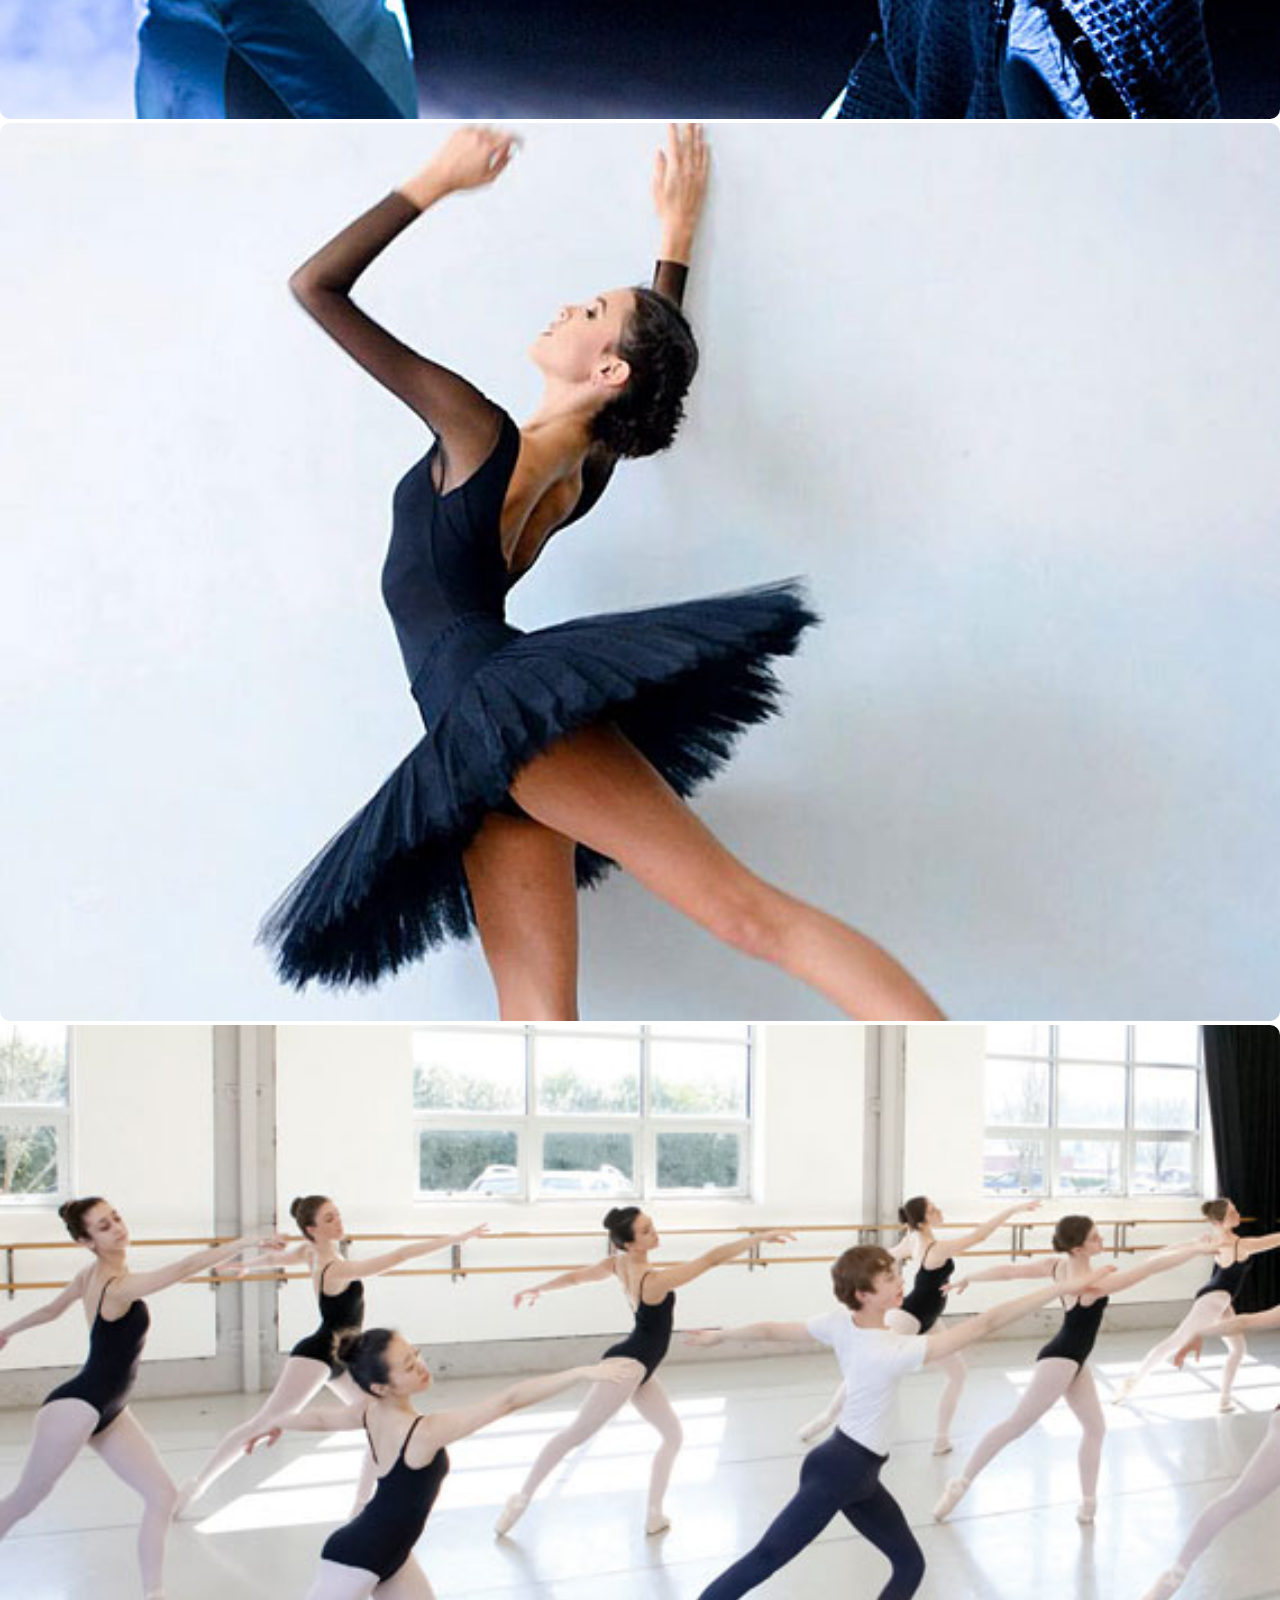
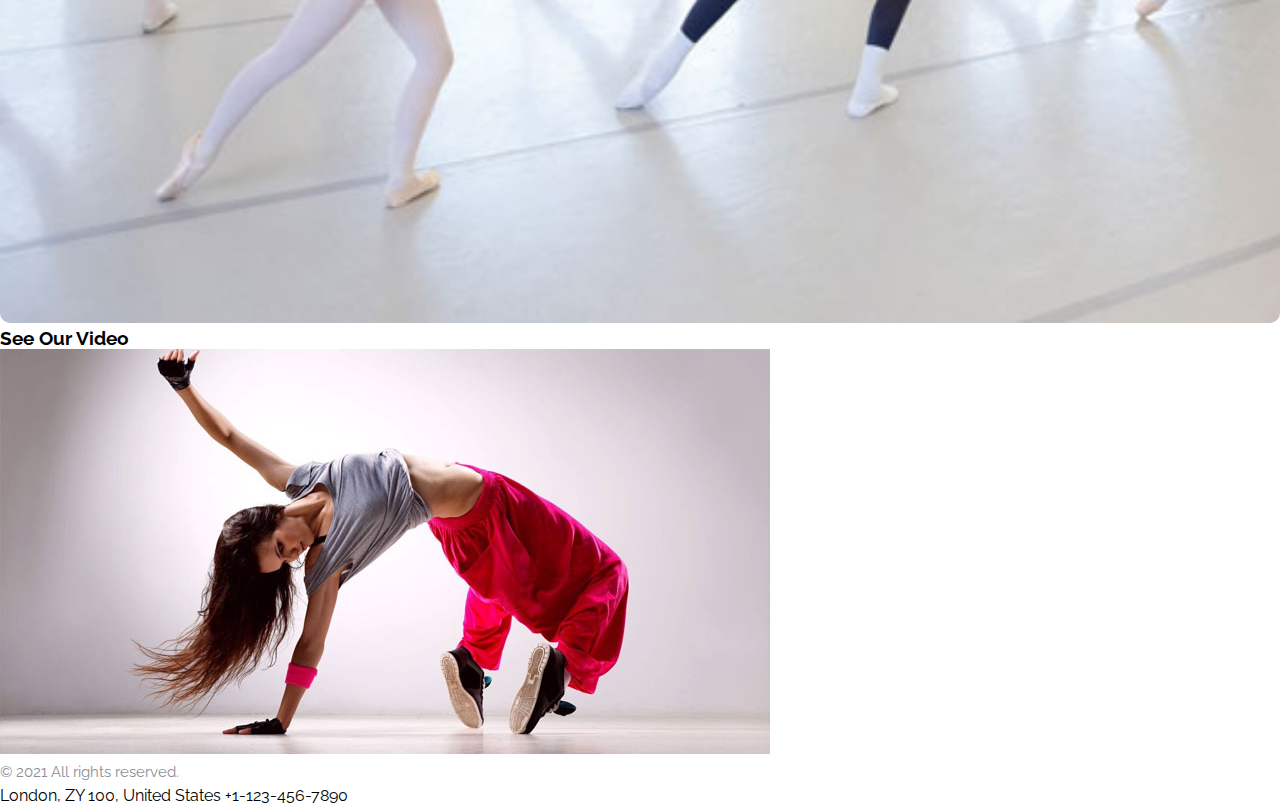
<file: content2.html>
<!DOCTYPE html>
<html lang="en">

<head>
    <meta charset="UTF-8">
    <meta http-equiv="X-UA-Compatible" content="IE=edge">
    <meta name="viewport" content="width=device-width, initial-scale=1.0">
    <title>project</title>
    <link rel="stylesheet" href="https://cdnjs.cloudflare.com/ajax/libs/font-awesome/5.15.3/css/all.min.css" integrity="sha512-iBBXm8fW90+nuLcSKlbmrPcLa0OT92xO1BIsZ+ywDWZCvqsWgccV3gFoRBv0z+8dLJgyAHIhR35VZc2oM/gI1w==" crossorigin="anonymous" referrerpolicy="no-referrer"
    />
    <link rel="stylesheet" href="https://cdn.jsdelivr.net/npm/bootstrap@4.6.0/dist/css/bootstrap.min.css" integrity="sha384-B0vP5xmATw1+K9KRQjQERJvTumQW0nPEzvF6L/Z6nronJ3oUOFUFpCjEUQouq2+l" crossorigin="anonymous">
    <link rel="preconnect" href="https://fonts.gstatic.com">
    <link href="https://fonts.googleapis.com/css2?family=Raleway:wght@300&display=swap" rel="stylesheet">
    <link rel="stylesheet" href="css/style.css">
</head>

<body>
    <div class="container">
        <div class="header ">
            <!--header-top-->
            <div class="header-top pt-3">

                <div class="row">
                    <div class=" col-lg-9 col-md-9 col-sm-9 contact-info ">
                        <span><i class="fas fa-map-marker-alt"></i>London, ZY 100, United States</span>
                        <span><i class="fas fa-phone-square-alt"></i>+1-123-456-7890</span>
                        <span><i class="far fa-envelope"></i>info@uicookies.com</span>
                    </div>
                    <div class=" col-lg-3 col-md-3 col-sm-3 social-top">
                        <ul>

                            <li>
                                <a href="#"><i class="fab fa-twitter"></i></a>
                            </li>
                            <li>
                                <a href="#"><i class="fab fa-facebook-f"></i></a>
                            </li>
                            <li>
                                <a href="#"><i class="fab fa-instagram"></i></a>
                            </li>
                            <li>
                                <a href="#"><i class="fab fa-youtube"></i></a>
                            </li>

                        </ul>
                    </div>
                </div>


            </div>
            <!--end of header-top-->
            <!--nav-->
            <div class="nav-container">
                <div class="row">
                    <div class="col-lg-12 col-md-12 col-sm-12">
                        <nav class="navbar navbar-expand-lg navbar-light bg-light">
                            <a class="navbar-brand " href="#">Logo</a>
                            <button class="navbar-toggler" type="button" data-toggle="collapse" data-target="#navbarSupportedContent" aria-controls="navbarSupportedContent" aria-expanded="false" aria-label="Toggle navigation">
          <span class="navbar-toggler-icon"></span>
        </button>

                            <div class="collapse navbar-collapse " id="navbarSupportedContent">
                                <ul class="navbar-nav ml-auto">
                                    <li class="nav-item active">
                                        <a class="nav-link" href="index.html">Home <span class="sr-only">(current)</span></a>
                                    </li>
                                    <li class="nav-item">
                                        <a class="nav-link" href="about.html">About</a>
                                    </li>
                                    <li class="nav-item">
                                        <a class="nav-link" href="gallery.html">Gallery</a>
                                    </li>
                                    <li class="nav-item">
                                        <a class="nav-link" href="contact.html">Contact Us</a>
                                    </li>

                                </ul>

                            </div>
                        </nav>
                    </div>
                </div>
            </div>
            <!--end of nav-->
        </div>
        <div class="main">
            <div class="main-content ">
                <div class="row pt-3">
                    <div class="col-lg-4 col-md-6 col-sm-12">
                        <div class="contentImg mt-3">
                            <img src="images/gallery5.jpg">
                        </div>
                    </div>
                    <div class="col-lg-8 col-md-6 col-sm-12">
                        <div class="content-item">
                            <h1 class="pt-4">DANCE STUDIO</h1>
                            <p class="mt-3">Lorem ipsum dolor, sit amet consectetur adipisicing elit. Laboriosam deserunt mollitia ratione illum odio, architecto sunt saepe doloribus rerum rem minus eum exercitationem numquam? Officiis dolorum odit ad nostrum officia.Lorem
                                ipsum dolor sit amet consectetur adipisicing elit. Vitae, fuga! Earum assumenda</p>
                            <p>Lorem ipsum dolor sit amet consectetur adipisicing elit. Vitae, fuga!!
                            </p>
                        </div>
                    </div>
                </div>
                <div class="row">
                    <div class="container">
                        <div class="row d-flex justify-content-center">
                            <div class="col-lg-6 col-md-6 col-sm-6">
                                <div class="text-center">
                                    <h3 class=" mt-4 mb-3">See More</h2>
                                        <p class="mb-5">Lorem ipsum dolor sit amet consectetur adipisicing elit.</p>
                                </div>
                            </div>
                        </div>
                    </div>
                    <div class="row">
                        <div class="col-lg-4 col-md-6 col-sm-12 mb-3">
                            <div class="contentImg ">
                                <img src="images/gallery1.jpg">
                            </div>
                        </div>
                        <div class="col-lg-4 col-md-6 col-sm-12 mb-3">
                            <div class="contentImg ">
                                <img src="images/gallery2.jpg">
                            </div>
                        </div>
                        <div class="col-lg-4 col-md-6 col-sm-12 mb-3">
                            <div class="contentImg ">
                                <img src="images/gallery3.jpg">
                            </div>
                        </div>
                        <div class="col-lg-4 col-md-6 col-sm-12 mb-3">
                            <div class="contentImg ">
                                <img src="images/gallery4.jpg">
                            </div>
                        </div>
                        <div class="col-lg-4 col-md-6 col-sm-12 mb-3">
                            <div class="contentImg ">
                                <img src="images/gallery5.jpg">
                            </div>
                        </div>
                        <div class="col-lg-4 col-md-6 col-sm-12 mb-3">
                            <div class="contentImg ">
                                <img src="images/gallery6.jpg">
                            </div>
                        </div>
                    </div>
                    <div class="container">
                        <div class="row d-flex justify-content-center">
                            <div class="col-lg-6 col-md-6 col-sm-6">
                                <div class="text-center">
                                    <h3 class=" mt-4 mb-3">See Our Video</h2>

                                </div>
                            </div>
                        </div>
                    </div>
                    <div class="row   m-auto">
                        <div class="col-lg-8 col-md-12 col-sm-12">
                            <div class="video-box">
                                <div class="video-img-box">
                                    <figure class="image">
                                        <img src="images/video-bg.jpg" alt="">
                                        <a href="#" class="overlay-link">
                                            <span><i class="far fa-play-circle"></i></span>
                                        </a>
                                    </figure>
                                </div>
                            </div>
                        </div>
                    </div>
                </div>
            </div>










            <!--footer-->
            <footer class="copyRight mt-5">
                <div class="row">
                    <div class="col-lg-6 col-md-6 col-sm-6">
                        <div class="copyRightContent pl-3 pt-3">
                            <p>© 2021 All rights reserved.</p>
                        </div>

                    </div>
                    <div class=" col-lg-6 col-md-12 col-sm-12 ">
                        <div class="pl-3 pt-3 contact-info">
                            <span class="mr-5"><i class="fas fa-map-marker-alt"></i>London, ZY 100, United States</span>
                            <span><i class="fas fa-phone-square-alt"></i>+1-123-456-7890</span>
                        </div>
                    </div>
                </div>
            </footer>
        </div>
    </div>
</body>

</html>
</file>
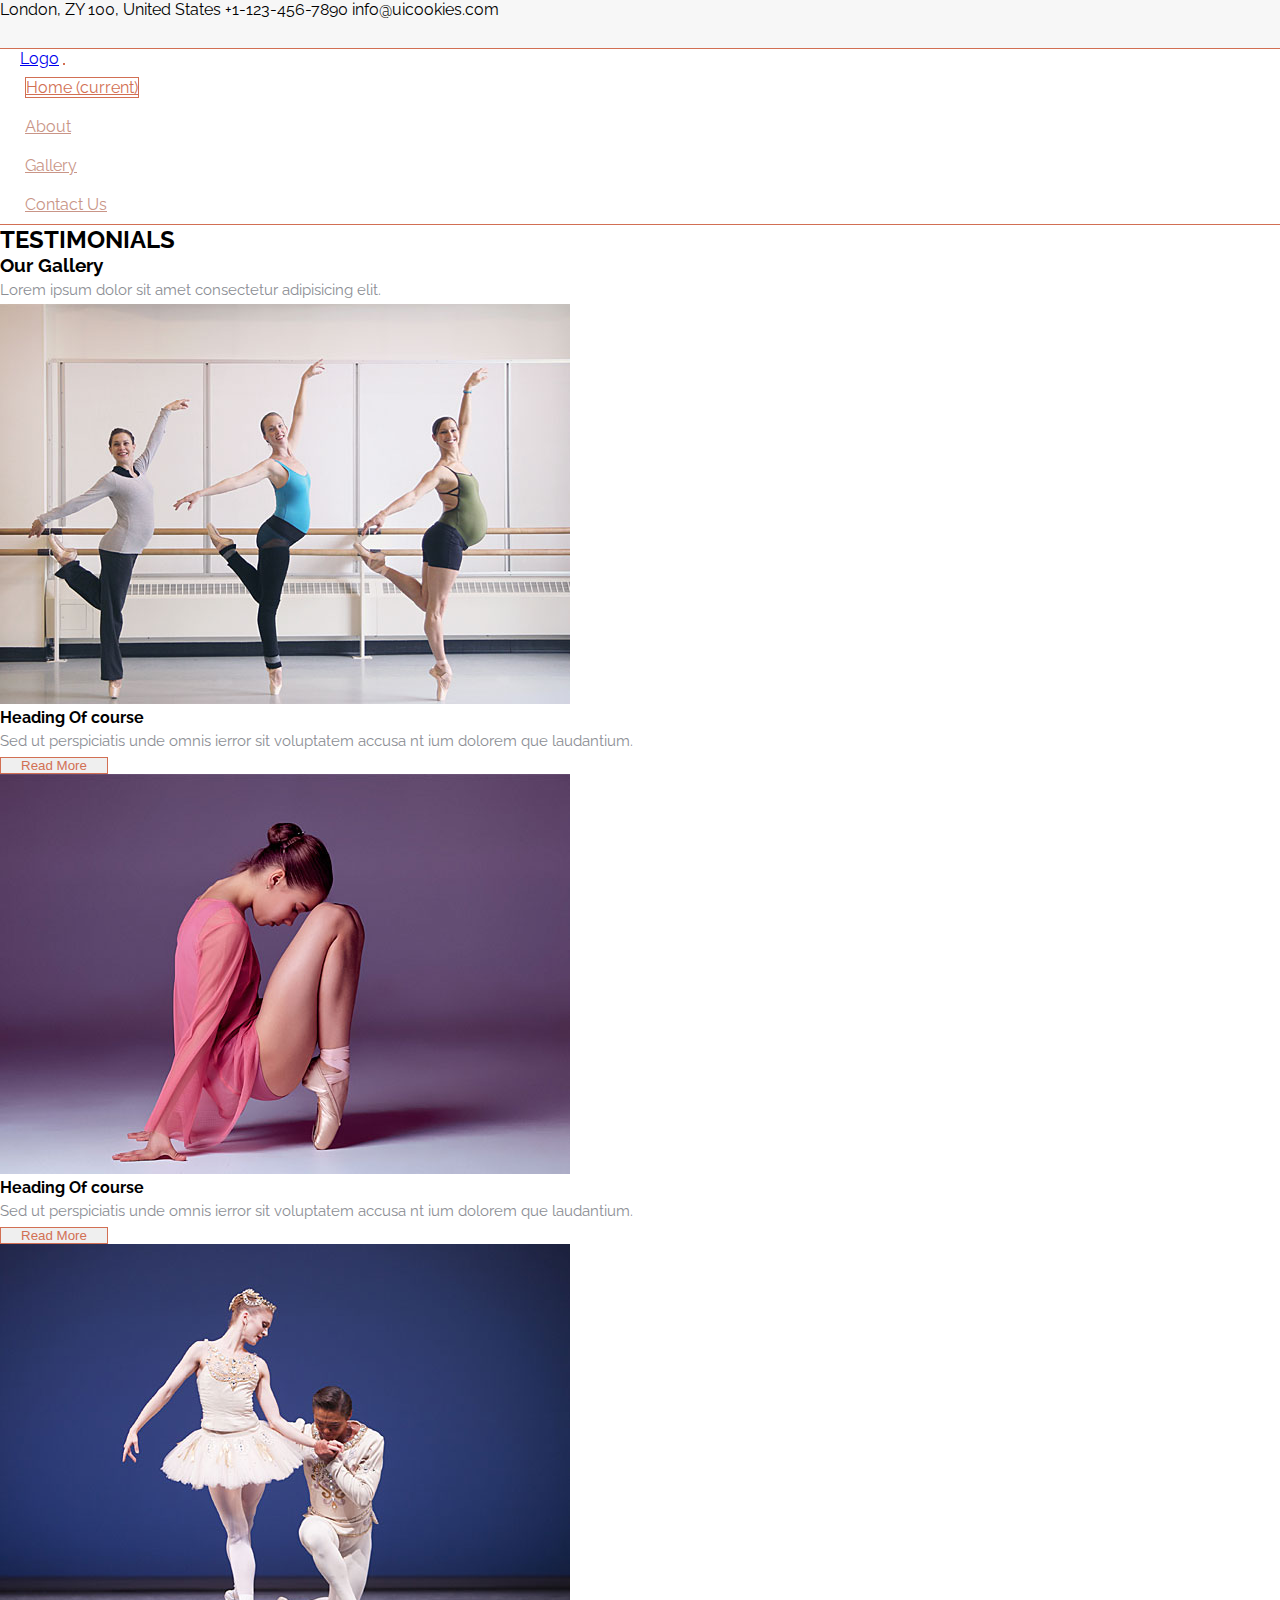
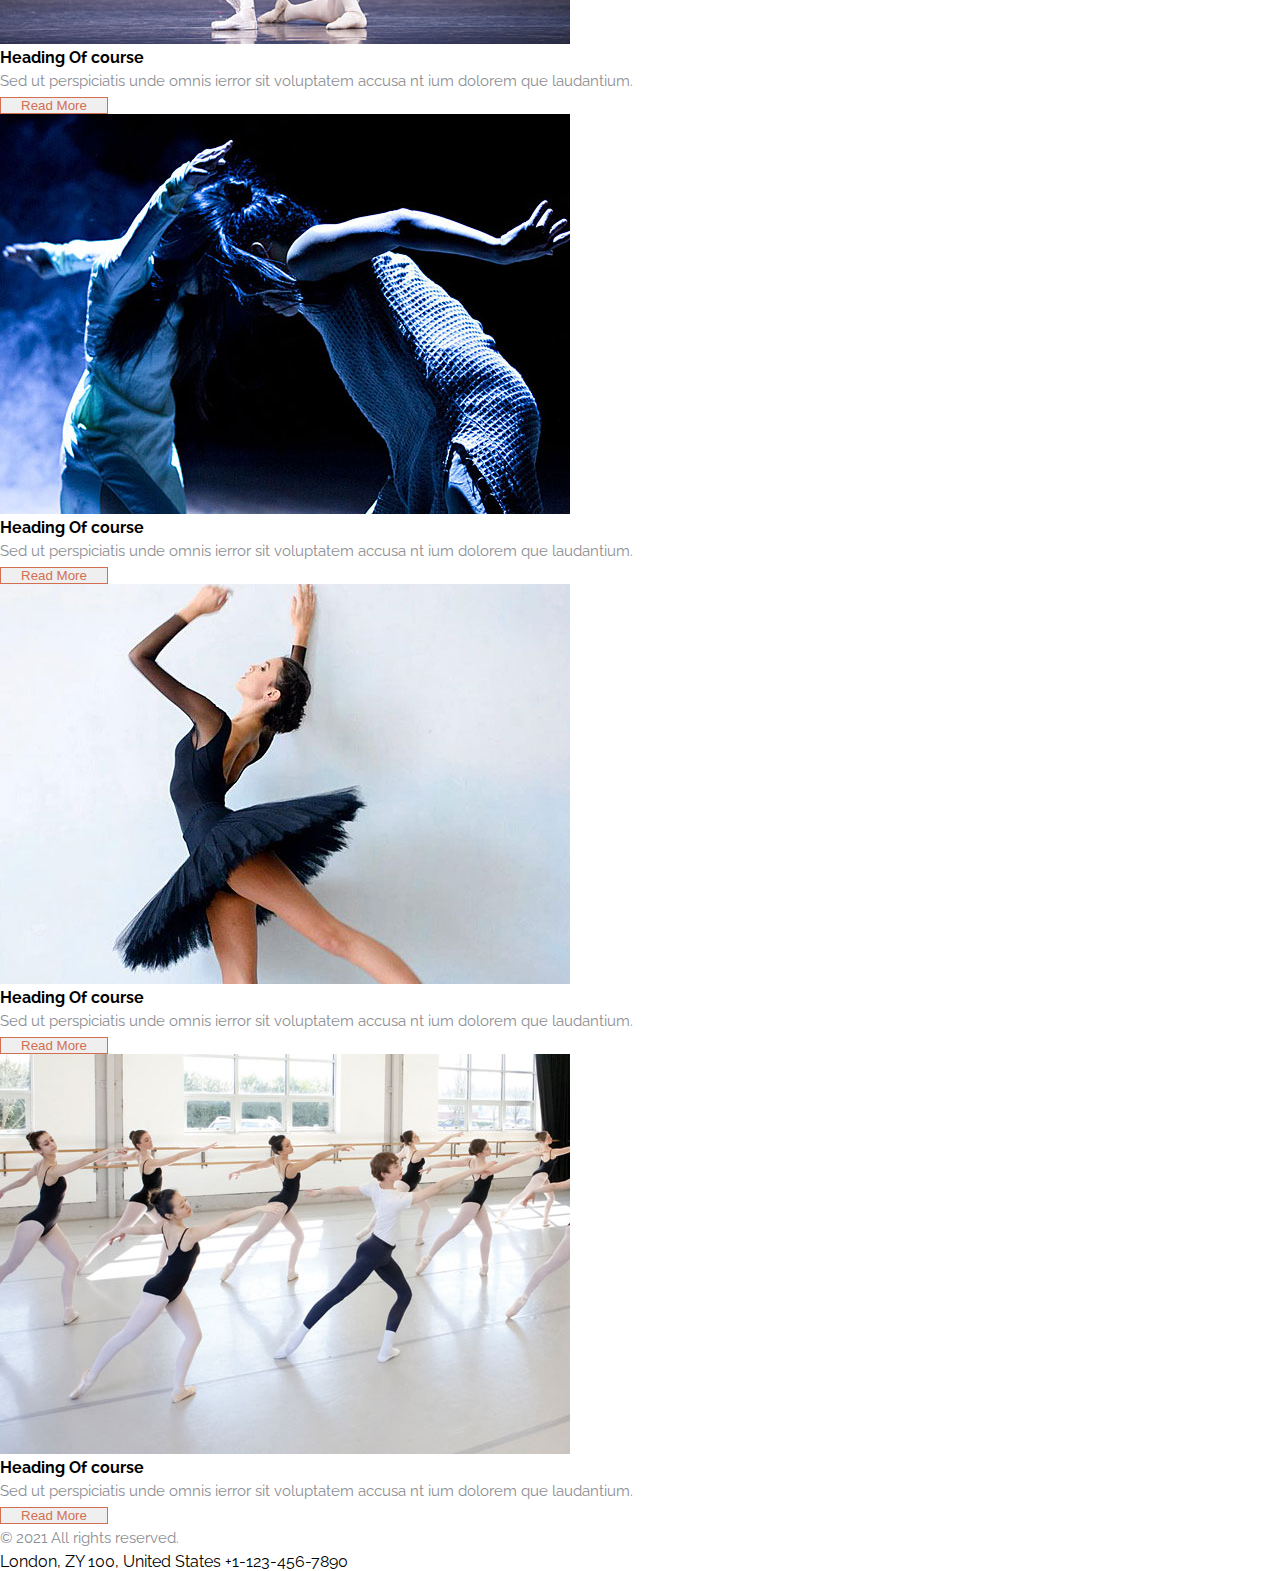
<file: galerie.html>
<!DOCTYPE html>
<html lang="en">

<head>
    <meta charset="UTF-8">
    <meta http-equiv="X-UA-Compatible" content="IE=edge">
    <meta name="viewport" content="width=device-width, initial-scale=1.0">
    <title>project</title>
    <link rel="stylesheet" href="https://cdnjs.cloudflare.com/ajax/libs/font-awesome/5.15.3/css/all.min.css" integrity="sha512-iBBXm8fW90+nuLcSKlbmrPcLa0OT92xO1BIsZ+ywDWZCvqsWgccV3gFoRBv0z+8dLJgyAHIhR35VZc2oM/gI1w==" crossorigin="anonymous" referrerpolicy="no-referrer"
    />
    <link rel="stylesheet" href="https://cdn.jsdelivr.net/npm/bootstrap@4.6.0/dist/css/bootstrap.min.css" integrity="sha384-B0vP5xmATw1+K9KRQjQERJvTumQW0nPEzvF6L/Z6nronJ3oUOFUFpCjEUQouq2+l" crossorigin="anonymous">
    <link rel="preconnect" href="https://fonts.gstatic.com">
    <link href="https://fonts.googleapis.com/css2?family=Raleway:wght@300&display=swap" rel="stylesheet">
    <link rel="stylesheet" href="css/style.css">
</head>

<body>
    <div class="container">
        <div class="header">
            <!--header-top-->
            <div class="header-top pt-3">

                <div class="row">
                    <div class=" col-lg-9 col-md-9 col-sm-9 contact-info ">
                        <span><i class="fas fa-map-marker-alt"></i>London, ZY 100, United States</span>
                        <span><i class="fas fa-phone-square-alt"></i>+1-123-456-7890</span>
                        <span><i class="far fa-envelope"></i>info@uicookies.com</span>
                    </div>
                    <div class=" col-lg-3 col-md-3 col-sm-3 social-top">
                        <ul>

                            <li>
                                <a href="#"><i class="fab fa-twitter"></i></a>
                            </li>
                            <li>
                                <a href="#"><i class="fab fa-facebook-f"></i></a>
                            </li>
                            <li>
                                <a href="#"><i class="fab fa-instagram"></i></a>
                            </li>
                            <li>
                                <a href="#"><i class="fab fa-youtube"></i></a>
                            </li>

                        </ul>
                    </div>
                </div>


            </div>
            <!--end of header-top-->
            <!--nav-->
            <div class="nav-container">
                <div class="row">
                    <div class="col-lg-12 col-md-12 col-sm-12">
                        <nav class="navbar navbar-expand-lg navbar-light bg-light">
                            <a class="navbar-brand " href="#">Logo</a>
                            <button class="navbar-toggler" type="button" data-toggle="collapse" data-target="#navbarSupportedContent" aria-controls="navbarSupportedContent" aria-expanded="false" aria-label="Toggle navigation">
          <span class="navbar-toggler-icon"></span>
        </button>

                            <div class="collapse navbar-collapse " id="navbarSupportedContent">
                                <ul class="navbar-nav ml-auto">
                                    <li class="nav-item active">
                                        <a class="nav-link" href="index.html">Home <span class="sr-only">(current)</span></a>
                                    </li>
                                    <li class="nav-item">
                                        <a class="nav-link" href="about.html">About</a>
                                    </li>
                                    <li class="nav-item">
                                        <a class="nav-link" href="gallery.html">Gallery</a>
                                    </li>
                                    <li class="nav-item">
                                        <a class="nav-link" href="contact.html">Contact Us</a>
                                    </li>

                                </ul>

                            </div>
                        </nav>
                    </div>
                </div>
            </div>
            <!--end of nav-->
        </div>
        <div class="main">
            <div class="gallery mt-4">
                <div class="container">
                    <div class="d-flex align-items-center">

                        <h2>TESTIMONIALS </h2>
                    </div>
                </div>
            </div>
            <div class="galleryItems mt-5">
                <div class="container">
                    <div class="row d-flex justify-content-center">
                        <div class="col-lg-6 col-md-6 col-sm-6">
                            <div class="galleryHeader text-center">
                                <h3 class="mb-3">Our Gallery</h2>
                                    <p>Lorem ipsum dolor sit amet consectetur adipisicing elit.</p>
                            </div>
                        </div>
                    </div>
                    <div class="row mt-4">
                        <div class="col-lg-4 col-md-4 col-sm-4 mb-5">
                            <div class="galleryItem">
                                <div class="gallery-item-img">
                                    <img src="images/gallery1.jpg">
                                </div>
                                <div class="gallery-item-content">
                                    <h4 class="item-name">
                                        Heading Of course
                                    </h4>

                                    <p>Sed ut perspiciatis unde omnis ierror sit voluptatem accusa nt ium dolorem que laudantium.</p>
                                    <button class="btn galleryBtn"><a href="#">Read More</a></button>
                                </div>
                            </div>
                        </div>
                        <div class="col-lg-4 col-md-4 col-sm-4 mb-5">
                            <div class="galleryItem">
                                <div class="gallery-item-img">
                                    <img src="images/gallery2.jpg">
                                </div>
                                <div class="gallery-item-content">
                                    <h4 class="item-name">
                                        Heading Of course
                                    </h4>

                                    <p>Sed ut perspiciatis unde omnis ierror sit voluptatem accusa nt ium dolorem que laudantium.</p>
                                    <button class="btn galleryBtn"><a href="#">Read More</a></button>
                                </div>
                            </div>
                        </div>
                        <div class="col-lg-4 col-md-4 col-sm-4 mb-5">
                            <div class="galleryItem">
                                <div class="gallery-item-img">
                                    <img src="images/gallery3.jpg">
                                </div>
                                <div class="gallery-item-content">
                                    <h4 class="item-name">
                                        Heading Of course
                                    </h4>

                                    <p>Sed ut perspiciatis unde omnis ierror sit voluptatem accusa nt ium dolorem que laudantium.</p>
                                    <button class="btn galleryBtn"><a href="#">Read More</a></button>
                                </div>
                            </div>
                        </div>
                        <div class="col-lg-4 col-md-4 col-sm-4 mb-5">
                            <div class="galleryItem">
                                <div class="gallery-item-img">
                                    <img src="images/gallery4.jpg">
                                </div>
                                <div class="gallery-item-content">
                                    <h4 class="item-name">
                                        Heading Of course
                                    </h4>

                                    <p>Sed ut perspiciatis unde omnis ierror sit voluptatem accusa nt ium dolorem que laudantium.</p>
                                    <button class="btn galleryBtn"><a href="#">Read More</a></button>
                                </div>
                            </div>
                        </div>
                        <div class="col-lg-4 col-md-4 col-sm-4 mb-5">
                            <div class="galleryItem">
                                <div class="gallery-item-img">
                                    <img src="images/gallery5.jpg">
                                </div>
                                <div class="gallery-item-content">
                                    <h4 class="item-name">
                                        Heading Of course
                                    </h4>

                                    <p>Sed ut perspiciatis unde omnis ierror sit voluptatem accusa nt ium dolorem que laudantium.</p>
                                    <button class="btn galleryBtn"><a href="#">Read More</a></button>
                                </div>
                            </div>
                        </div>
                        <div class="col-lg-4 col-md-4 col-sm-4 mb-5">
                            <div class="galleryItem">
                                <div class="gallery-item-img">
                                    <img src="images/gallery6.jpg">
                                </div>
                                <div class="gallery-item-content">
                                    <h4 class="item-name">
                                        Heading Of course
                                    </h4>

                                    <p>Sed ut perspiciatis unde omnis ierror sit voluptatem accusa nt ium dolorem que laudantium.</p>
                                    <button class="btn galleryBtn"><a href="#">Read More</a></button>
                                </div>
                            </div>
                        </div>


                    </div>
                </div>
            </div>




            <!--footer-->
            <footer class="copyRight mt-5">
                <div class="row">
                    <div class="col-lg-6 col-md-6 col-sm-6">
                        <div class="copyRightContent pl-3 pt-3">
                            <p>© 2021 All rights reserved.</p>
                        </div>

                    </div>
                    <div class=" col-lg-6 col-md-12 col-sm-12 ">
                        <div class="pl-3 pt-3 contact-info">
                            <span class="mr-5"><i class="fas fa-map-marker-alt"></i>London, ZY 100, United States</span>
                            <span><i class="fas fa-phone-square-alt"></i>+1-123-456-7890</span>
                        </div>
                    </div>
                </div>
            </footer>
        </div>
    </div>

</body>

</html>
</file>
<file: css/style.css>
* {
    margin: 0;
    padding: 0;
}

body {
    font-family: Raleway, Arial, sans-serif;
}


/*header*/

.header-top {
    background-color: #F7F7F7;
}

.header-top,
.nav-container {
    border-bottom: 1px solid #D26F53;
}

.contact-info .logo {
    width: 50%;
    height: 100%
}

.header-top ul {
    display: flex;
    justify-content: center;
    align-items: center;
    margin: 5px 0;
}

.header-top ul li {
    display: inline-block;
    list-style-type: none;
}

.header-top ul li a,
.kontact-social a {
    text-decoration: none;
    padding: 10px;
    color: #D26F53;
}

.navbar-brand {
    padding-left: 20px !important;
}

.navbar {
    background-color: #fff !important;
}

.navbar-toggler {
    border: 1px solid #D26F53 !important;
}

.nav-item {
    padding: 10px 25px !important;
}

.nav-link {
    color: #c99587 !important
}

.nav-link:hover {
    color: #D26F53 !important;
}

.navbar .active a {
    color: #D26F53 !important;
    border: 1px solid #D26F53;
}


/*home*/

.welcome {
    border-bottom: 1px solid #E1E1E1;
}

.welcome h2 {
    color: #D26F53;
}

.home {
    margin-top: 30px;
}

.homeItem {
    border-bottom: 1px solid #E1E1E1;
}

.homeImg img {
    width: 100%;
    height: 400px;
   
}

.contentImg img {
    width: 100%;
    height: 50%;
    border-radius: 10px;
}

h1 {
    color: #D26F53;
    line-height: 1.5;
    font-weight: 300;
    font-size: 35px;
}

p {
    color: #8b8e94;
    line-height: 28px;
    font-size: 15px;
}

.homeBtn,
.galleryBtn,
.contactBtn {
    border: 1px solid #D26F53;
}

.homeBtn a,
.galleryBtn a {
    text-decoration: none;
    color: #D26F53;
    padding: 10px 20px;
}


/*about

.about,
.gallery,
.contact {
    background-image: url(../images/about-img.jpg);
    background-size: cover;
    height: auto;
}


/*h2 {
    position: relative;
    font-size: 45px;
    font-weight: 700;
    color: #ffffff;
    padding: 80px 0px 80px;
    text-align: left;
}

*/


/*gallery

.galleryItem {
    border: 1px solid #E1E1E1;
}

.gallery-item-img img {
    width: 100%;
    height: 100%;
}

.gallery-item-content {
    width: 100%;
    padding: 20px 20px 30px;
    background-color: #FFF;
}

.item-name {
    margin: 0;
    padding: 0 0 20px 0;
    font-size: 20px;
    border-bottom: 1px solid #E1E1E1;
}


/*contact

.contactBtn {
    margin: 20px 0px;
    padding: 8px 35px;
    color: #fff;
    font-size: 15px;
}

.contactBtn:hover {
    color: #49D292;
    background-color: #fff;
    border: 1px solid #E1E1E1;
}

form {
    border: 1px solid #E1E1E1;
    border-radius: 10px;
}


/*content1

.video-box {
    width: 770px;
    height: 405px;
    margin: auto;
}

.video-img-box {
    position: relative;
}

.overlay-link {
    position: absolute;
    left: 0px;
    top: 0px;
    width: 100%;
    height: 100%;
    color: #ffffff;
    text-align: center;
}

.overlay-link:hover {
    background: rgba(0, 37, 74, 0.46);
    transition: all 500ms ease;
}

.image a span i {
    position: absolute;
    left: 50%;
    top: 50%;
    margin-top: -25px;
    margin-left: -25px;
    width: 100px;
    height: 100px;
    line-height: 94px;
    font-size: 50px;
    color: #49D292;
    background-color: transparent;
    padding-left: 12px;
}

*/


/*footer*/

.kontaktContent h4 {
    color: #D26F53;
    font-weight: 700;
    margin-bottom: 15px;
}

.kontaktContent ul li {
    list-style-type: none;
    font-size: 15px;
    font-family: Arial, Helvetica, sans-serif;
}

.kontact-social {
    display: flex;
    margin: 15px;
}

.kontaktContent .map img {
    width: 100%;
    height: 150px
}
</file>
